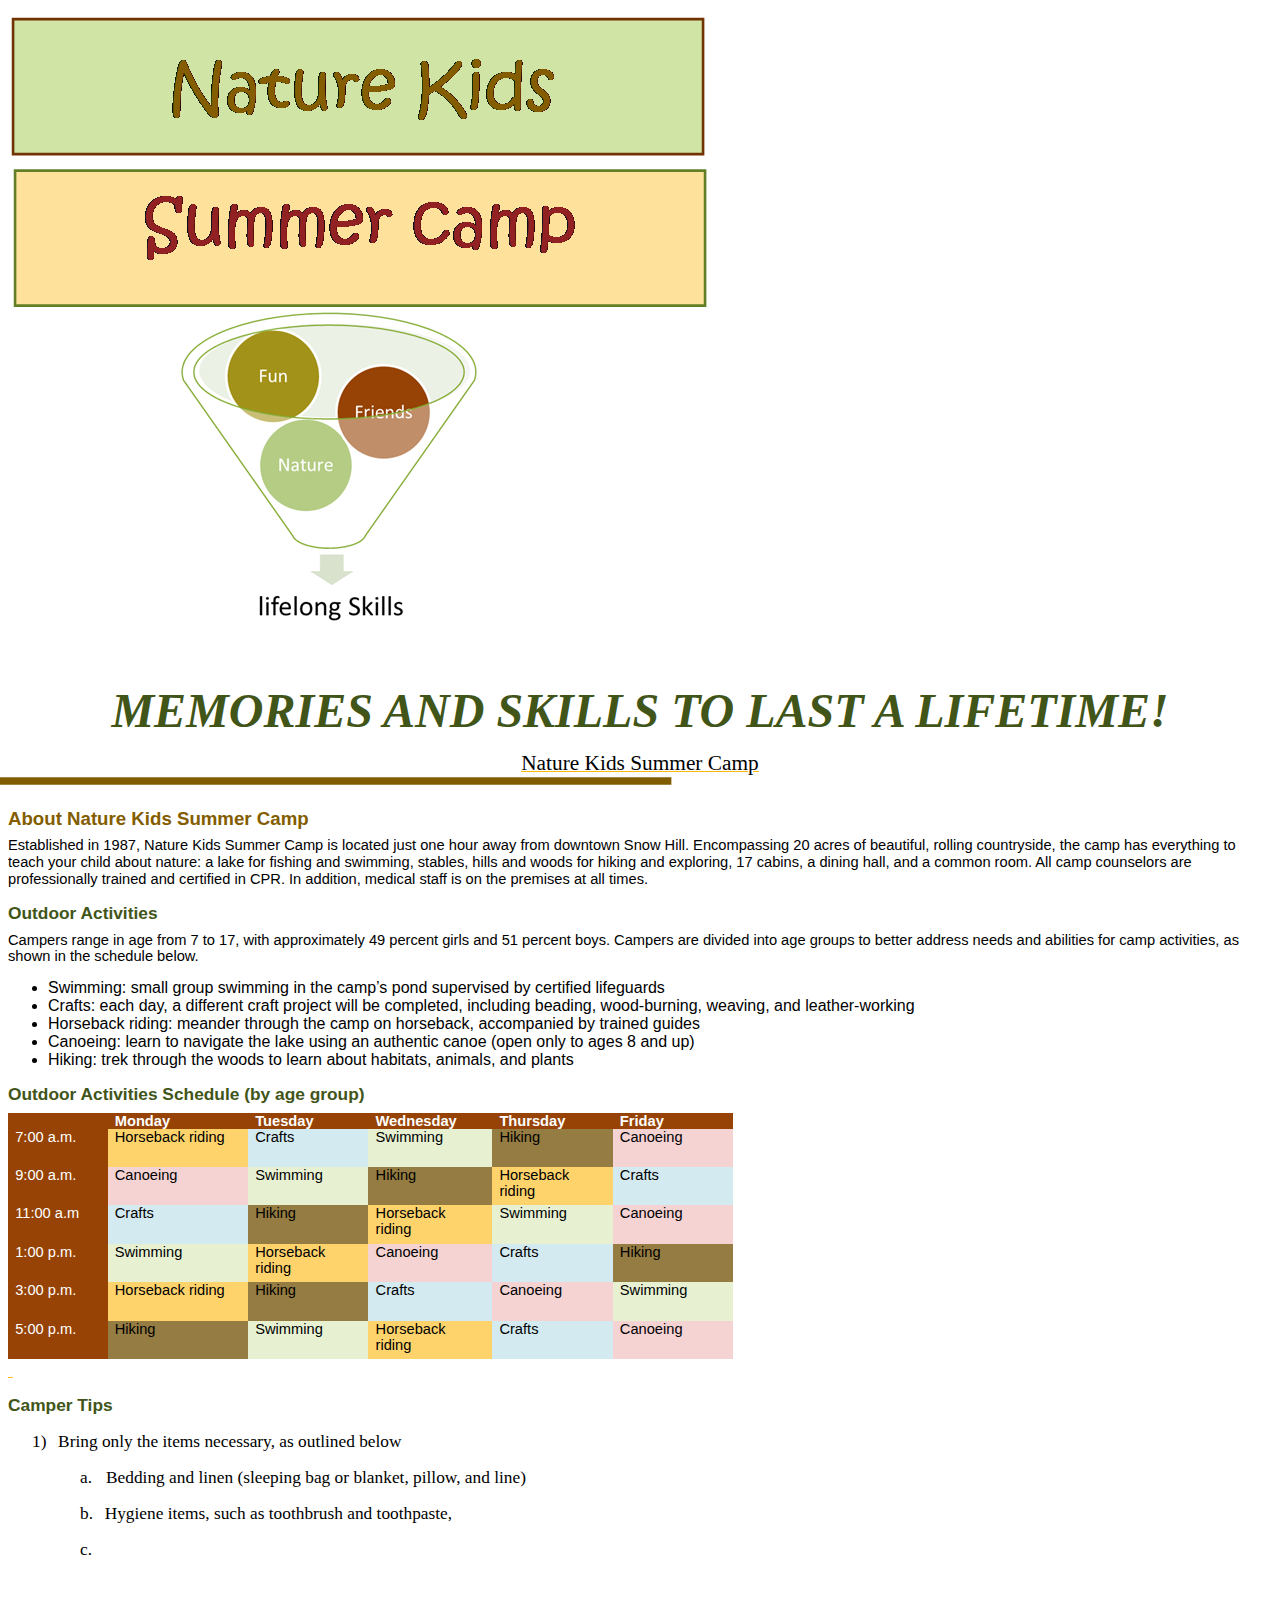
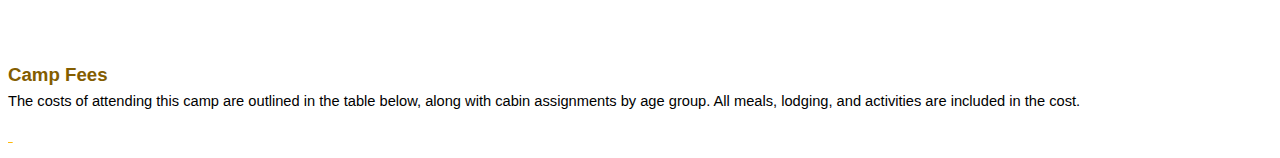
<file: resources/img/ch4 lab3.htm>
<html xmlns:v="urn:schemas-microsoft-com:vml"
xmlns:o="urn:schemas-microsoft-com:office:office"
xmlns:w="urn:schemas-microsoft-com:office:word"
xmlns:m="http://schemas.microsoft.com/office/2004/12/omml"
xmlns="http://www.w3.org/TR/REC-html40">

<head>
<meta http-equiv=Content-Type content="text/html; charset=windows-1252">
<meta name=ProgId content=Word.Document>
<meta name=Generator content="Microsoft Word 15">
<meta name=Originator content="Microsoft Word 15">
<link rel=File-List href="ch4%20lab3_files/filelist.xml">
<link rel=Edit-Time-Data href="ch4%20lab3_files/editdata.mso">
<!--[if !mso]>
<style>
v\:* {behavior:url(#default#VML);}
o\:* {behavior:url(#default#VML);}
w\:* {behavior:url(#default#VML);}
.shape {behavior:url(#default#VML);}
</style>
<![endif]--><!--[if gte mso 9]><xml>
 <o:DocumentProperties>
  <o:Author>Michael Tsou</o:Author>
  <o:Template>Normal</o:Template>
  <o:LastAuthor>Michael Tsou</o:LastAuthor>
  <o:Revision>2</o:Revision>
  <o:TotalTime>5996</o:TotalTime>
  <o:LastPrinted>2016-11-07T16:24:00Z</o:LastPrinted>
  <o:Created>2016-11-07T16:30:00Z</o:Created>
  <o:LastSaved>2016-11-07T16:30:00Z</o:LastSaved>
  <o:Pages>3</o:Pages>
  <o:Words>312</o:Words>
  <o:Characters>1780</o:Characters>
  <o:Company>CT State Deptartment of Education</o:Company>
  <o:Lines>14</o:Lines>
  <o:Paragraphs>4</o:Paragraphs>
  <o:CharactersWithSpaces>2088</o:CharactersWithSpaces>
  <o:Version>16.00</o:Version>
 </o:DocumentProperties>
 <o:OfficeDocumentSettings>
  <o:AllowPNG/>
 </o:OfficeDocumentSettings>
</xml><![endif]-->
<link rel=dataStoreItem href="ch4%20lab3_files/item0001.xml"
target="ch4%20lab3_files/props002.xml">
<link rel=themeData href="ch4%20lab3_files/themedata.thmx">
<link rel=colorSchemeMapping href="ch4%20lab3_files/colorschememapping.xml">
<!--[if gte mso 9]><xml>
 <w:WordDocument>
  <w:SpellingState>Clean</w:SpellingState>
  <w:GrammarState>Clean</w:GrammarState>
  <w:TrackMoves>false</w:TrackMoves>
  <w:TrackFormatting/>
  <w:PunctuationKerning/>
  <w:ValidateAgainstSchemas/>
  <w:SaveIfXMLInvalid>false</w:SaveIfXMLInvalid>
  <w:IgnoreMixedContent>false</w:IgnoreMixedContent>
  <w:AlwaysShowPlaceholderText>false</w:AlwaysShowPlaceholderText>
  <w:DoNotPromoteQF/>
  <w:LidThemeOther>EN-US</w:LidThemeOther>
  <w:LidThemeAsian>X-NONE</w:LidThemeAsian>
  <w:LidThemeComplexScript>X-NONE</w:LidThemeComplexScript>
  <w:Compatibility>
   <w:BreakWrappedTables/>
   <w:SnapToGridInCell/>
   <w:WrapTextWithPunct/>
   <w:UseAsianBreakRules/>
   <w:UseWord2010TableStyleRules/>
   <w:DontGrowAutofit/>
   <w:SplitPgBreakAndParaMark/>
   <w:EnableOpenTypeKerning/>
   <w:DontFlipMirrorIndents/>
   <w:OverrideTableStyleHps/>
  </w:Compatibility>
  <m:mathPr>
   <m:mathFont m:val="Cambria Math"/>
   <m:brkBin m:val="before"/>
   <m:brkBinSub m:val="&#45;-"/>
   <m:smallFrac m:val="off"/>
   <m:dispDef/>
   <m:lMargin m:val="0"/>
   <m:rMargin m:val="0"/>
   <m:defJc m:val="centerGroup"/>
   <m:wrapIndent m:val="1440"/>
   <m:intLim m:val="subSup"/>
   <m:naryLim m:val="undOvr"/>
  </m:mathPr></w:WordDocument>
</xml><![endif]--><!--[if gte mso 9]><xml>
 <w:LatentStyles DefLockedState="false" DefUnhideWhenUsed="false"
  DefSemiHidden="false" DefQFormat="false" DefPriority="99"
  LatentStyleCount="371">
  <w:LsdException Locked="false" Priority="0" QFormat="true" Name="Normal"/>
  <w:LsdException Locked="false" Priority="9" QFormat="true" Name="heading 1"/>
  <w:LsdException Locked="false" Priority="9" SemiHidden="true"
   UnhideWhenUsed="true" QFormat="true" Name="heading 2"/>
  <w:LsdException Locked="false" Priority="9" SemiHidden="true"
   UnhideWhenUsed="true" QFormat="true" Name="heading 3"/>
  <w:LsdException Locked="false" Priority="9" SemiHidden="true"
   UnhideWhenUsed="true" QFormat="true" Name="heading 4"/>
  <w:LsdException Locked="false" Priority="9" SemiHidden="true"
   UnhideWhenUsed="true" QFormat="true" Name="heading 5"/>
  <w:LsdException Locked="false" Priority="9" SemiHidden="true"
   UnhideWhenUsed="true" QFormat="true" Name="heading 6"/>
  <w:LsdException Locked="false" Priority="9" SemiHidden="true"
   UnhideWhenUsed="true" QFormat="true" Name="heading 7"/>
  <w:LsdException Locked="false" Priority="9" SemiHidden="true"
   UnhideWhenUsed="true" QFormat="true" Name="heading 8"/>
  <w:LsdException Locked="false" Priority="9" SemiHidden="true"
   UnhideWhenUsed="true" QFormat="true" Name="heading 9"/>
  <w:LsdException Locked="false" SemiHidden="true" UnhideWhenUsed="true"
   Name="index 1"/>
  <w:LsdException Locked="false" SemiHidden="true" UnhideWhenUsed="true"
   Name="index 2"/>
  <w:LsdException Locked="false" SemiHidden="true" UnhideWhenUsed="true"
   Name="index 3"/>
  <w:LsdException Locked="false" SemiHidden="true" UnhideWhenUsed="true"
   Name="index 4"/>
  <w:LsdException Locked="false" SemiHidden="true" UnhideWhenUsed="true"
   Name="index 5"/>
  <w:LsdException Locked="false" SemiHidden="true" UnhideWhenUsed="true"
   Name="index 6"/>
  <w:LsdException Locked="false" SemiHidden="true" UnhideWhenUsed="true"
   Name="index 7"/>
  <w:LsdException Locked="false" SemiHidden="true" UnhideWhenUsed="true"
   Name="index 8"/>
  <w:LsdException Locked="false" SemiHidden="true" UnhideWhenUsed="true"
   Name="index 9"/>
  <w:LsdException Locked="false" Priority="39" SemiHidden="true"
   UnhideWhenUsed="true" Name="toc 1"/>
  <w:LsdException Locked="false" Priority="39" SemiHidden="true"
   UnhideWhenUsed="true" Name="toc 2"/>
  <w:LsdException Locked="false" Priority="39" SemiHidden="true"
   UnhideWhenUsed="true" Name="toc 3"/>
  <w:LsdException Locked="false" Priority="39" SemiHidden="true"
   UnhideWhenUsed="true" Name="toc 4"/>
  <w:LsdException Locked="false" Priority="39" SemiHidden="true"
   UnhideWhenUsed="true" Name="toc 5"/>
  <w:LsdException Locked="false" Priority="39" SemiHidden="true"
   UnhideWhenUsed="true" Name="toc 6"/>
  <w:LsdException Locked="false" Priority="39" SemiHidden="true"
   UnhideWhenUsed="true" Name="toc 7"/>
  <w:LsdException Locked="false" Priority="39" SemiHidden="true"
   UnhideWhenUsed="true" Name="toc 8"/>
  <w:LsdException Locked="false" Priority="39" SemiHidden="true"
   UnhideWhenUsed="true" Name="toc 9"/>
  <w:LsdException Locked="false" SemiHidden="true" UnhideWhenUsed="true"
   Name="Normal Indent"/>
  <w:LsdException Locked="false" SemiHidden="true" UnhideWhenUsed="true"
   Name="footnote text"/>
  <w:LsdException Locked="false" SemiHidden="true" UnhideWhenUsed="true"
   Name="annotation text"/>
  <w:LsdException Locked="false" SemiHidden="true" UnhideWhenUsed="true"
   Name="header"/>
  <w:LsdException Locked="false" SemiHidden="true" UnhideWhenUsed="true"
   Name="footer"/>
  <w:LsdException Locked="false" SemiHidden="true" UnhideWhenUsed="true"
   Name="index heading"/>
  <w:LsdException Locked="false" Priority="35" SemiHidden="true"
   UnhideWhenUsed="true" QFormat="true" Name="caption"/>
  <w:LsdException Locked="false" SemiHidden="true" UnhideWhenUsed="true"
   Name="table of figures"/>
  <w:LsdException Locked="false" SemiHidden="true" UnhideWhenUsed="true"
   Name="envelope address"/>
  <w:LsdException Locked="false" SemiHidden="true" UnhideWhenUsed="true"
   Name="envelope return"/>
  <w:LsdException Locked="false" SemiHidden="true" UnhideWhenUsed="true"
   Name="footnote reference"/>
  <w:LsdException Locked="false" SemiHidden="true" UnhideWhenUsed="true"
   Name="annotation reference"/>
  <w:LsdException Locked="false" SemiHidden="true" UnhideWhenUsed="true"
   Name="line number"/>
  <w:LsdException Locked="false" SemiHidden="true" UnhideWhenUsed="true"
   Name="page number"/>
  <w:LsdException Locked="false" SemiHidden="true" UnhideWhenUsed="true"
   Name="endnote reference"/>
  <w:LsdException Locked="false" SemiHidden="true" UnhideWhenUsed="true"
   Name="endnote text"/>
  <w:LsdException Locked="false" SemiHidden="true" UnhideWhenUsed="true"
   Name="table of authorities"/>
  <w:LsdException Locked="false" SemiHidden="true" UnhideWhenUsed="true"
   Name="macro"/>
  <w:LsdException Locked="false" SemiHidden="true" UnhideWhenUsed="true"
   Name="toa heading"/>
  <w:LsdException Locked="false" SemiHidden="true" UnhideWhenUsed="true"
   Name="List"/>
  <w:LsdException Locked="false" SemiHidden="true" UnhideWhenUsed="true"
   Name="List Bullet"/>
  <w:LsdException Locked="false" SemiHidden="true" UnhideWhenUsed="true"
   Name="List Number"/>
  <w:LsdException Locked="false" SemiHidden="true" UnhideWhenUsed="true"
   Name="List 2"/>
  <w:LsdException Locked="false" SemiHidden="true" UnhideWhenUsed="true"
   Name="List 3"/>
  <w:LsdException Locked="false" SemiHidden="true" UnhideWhenUsed="true"
   Name="List 4"/>
  <w:LsdException Locked="false" SemiHidden="true" UnhideWhenUsed="true"
   Name="List 5"/>
  <w:LsdException Locked="false" SemiHidden="true" UnhideWhenUsed="true"
   Name="List Bullet 2"/>
  <w:LsdException Locked="false" SemiHidden="true" UnhideWhenUsed="true"
   Name="List Bullet 3"/>
  <w:LsdException Locked="false" SemiHidden="true" UnhideWhenUsed="true"
   Name="List Bullet 4"/>
  <w:LsdException Locked="false" SemiHidden="true" UnhideWhenUsed="true"
   Name="List Bullet 5"/>
  <w:LsdException Locked="false" SemiHidden="true" UnhideWhenUsed="true"
   Name="List Number 2"/>
  <w:LsdException Locked="false" SemiHidden="true" UnhideWhenUsed="true"
   Name="List Number 3"/>
  <w:LsdException Locked="false" SemiHidden="true" UnhideWhenUsed="true"
   Name="List Number 4"/>
  <w:LsdException Locked="false" SemiHidden="true" UnhideWhenUsed="true"
   Name="List Number 5"/>
  <w:LsdException Locked="false" Priority="10" QFormat="true" Name="Title"/>
  <w:LsdException Locked="false" SemiHidden="true" UnhideWhenUsed="true"
   Name="Closing"/>
  <w:LsdException Locked="false" SemiHidden="true" UnhideWhenUsed="true"
   Name="Signature"/>
  <w:LsdException Locked="false" Priority="1" SemiHidden="true"
   UnhideWhenUsed="true" Name="Default Paragraph Font"/>
  <w:LsdException Locked="false" SemiHidden="true" UnhideWhenUsed="true"
   Name="Body Text"/>
  <w:LsdException Locked="false" SemiHidden="true" UnhideWhenUsed="true"
   Name="Body Text Indent"/>
  <w:LsdException Locked="false" SemiHidden="true" UnhideWhenUsed="true"
   Name="List Continue"/>
  <w:LsdException Locked="false" SemiHidden="true" UnhideWhenUsed="true"
   Name="List Continue 2"/>
  <w:LsdException Locked="false" SemiHidden="true" UnhideWhenUsed="true"
   Name="List Continue 3"/>
  <w:LsdException Locked="false" SemiHidden="true" UnhideWhenUsed="true"
   Name="List Continue 4"/>
  <w:LsdException Locked="false" SemiHidden="true" UnhideWhenUsed="true"
   Name="List Continue 5"/>
  <w:LsdException Locked="false" SemiHidden="true" UnhideWhenUsed="true"
   Name="Message Header"/>
  <w:LsdException Locked="false" Priority="11" QFormat="true" Name="Subtitle"/>
  <w:LsdException Locked="false" SemiHidden="true" UnhideWhenUsed="true"
   Name="Salutation"/>
  <w:LsdException Locked="false" SemiHidden="true" UnhideWhenUsed="true"
   Name="Date"/>
  <w:LsdException Locked="false" SemiHidden="true" UnhideWhenUsed="true"
   Name="Body Text First Indent"/>
  <w:LsdException Locked="false" SemiHidden="true" UnhideWhenUsed="true"
   Name="Body Text First Indent 2"/>
  <w:LsdException Locked="false" SemiHidden="true" UnhideWhenUsed="true"
   Name="Note Heading"/>
  <w:LsdException Locked="false" SemiHidden="true" UnhideWhenUsed="true"
   Name="Body Text 2"/>
  <w:LsdException Locked="false" SemiHidden="true" UnhideWhenUsed="true"
   Name="Body Text 3"/>
  <w:LsdException Locked="false" SemiHidden="true" UnhideWhenUsed="true"
   Name="Body Text Indent 2"/>
  <w:LsdException Locked="false" SemiHidden="true" UnhideWhenUsed="true"
   Name="Body Text Indent 3"/>
  <w:LsdException Locked="false" SemiHidden="true" UnhideWhenUsed="true"
   Name="Block Text"/>
  <w:LsdException Locked="false" SemiHidden="true" UnhideWhenUsed="true"
   Name="Hyperlink"/>
  <w:LsdException Locked="false" SemiHidden="true" UnhideWhenUsed="true"
   Name="FollowedHyperlink"/>
  <w:LsdException Locked="false" Priority="22" QFormat="true" Name="Strong"/>
  <w:LsdException Locked="false" Priority="20" QFormat="true" Name="Emphasis"/>
  <w:LsdException Locked="false" SemiHidden="true" UnhideWhenUsed="true"
   Name="Document Map"/>
  <w:LsdException Locked="false" SemiHidden="true" UnhideWhenUsed="true"
   Name="Plain Text"/>
  <w:LsdException Locked="false" SemiHidden="true" UnhideWhenUsed="true"
   Name="E-mail Signature"/>
  <w:LsdException Locked="false" SemiHidden="true" UnhideWhenUsed="true"
   Name="HTML Top of Form"/>
  <w:LsdException Locked="false" SemiHidden="true" UnhideWhenUsed="true"
   Name="HTML Bottom of Form"/>
  <w:LsdException Locked="false" SemiHidden="true" UnhideWhenUsed="true"
   Name="Normal (Web)"/>
  <w:LsdException Locked="false" SemiHidden="true" UnhideWhenUsed="true"
   Name="HTML Acronym"/>
  <w:LsdException Locked="false" SemiHidden="true" UnhideWhenUsed="true"
   Name="HTML Address"/>
  <w:LsdException Locked="false" SemiHidden="true" UnhideWhenUsed="true"
   Name="HTML Cite"/>
  <w:LsdException Locked="false" SemiHidden="true" UnhideWhenUsed="true"
   Name="HTML Code"/>
  <w:LsdException Locked="false" SemiHidden="true" UnhideWhenUsed="true"
   Name="HTML Definition"/>
  <w:LsdException Locked="false" SemiHidden="true" UnhideWhenUsed="true"
   Name="HTML Keyboard"/>
  <w:LsdException Locked="false" SemiHidden="true" UnhideWhenUsed="true"
   Name="HTML Preformatted"/>
  <w:LsdException Locked="false" SemiHidden="true" UnhideWhenUsed="true"
   Name="HTML Sample"/>
  <w:LsdException Locked="false" SemiHidden="true" UnhideWhenUsed="true"
   Name="HTML Typewriter"/>
  <w:LsdException Locked="false" SemiHidden="true" UnhideWhenUsed="true"
   Name="HTML Variable"/>
  <w:LsdException Locked="false" SemiHidden="true" UnhideWhenUsed="true"
   Name="Normal Table"/>
  <w:LsdException Locked="false" SemiHidden="true" UnhideWhenUsed="true"
   Name="annotation subject"/>
  <w:LsdException Locked="false" SemiHidden="true" UnhideWhenUsed="true"
   Name="No List"/>
  <w:LsdException Locked="false" SemiHidden="true" UnhideWhenUsed="true"
   Name="Outline List 1"/>
  <w:LsdException Locked="false" SemiHidden="true" UnhideWhenUsed="true"
   Name="Outline List 2"/>
  <w:LsdException Locked="false" SemiHidden="true" UnhideWhenUsed="true"
   Name="Outline List 3"/>
  <w:LsdException Locked="false" SemiHidden="true" UnhideWhenUsed="true"
   Name="Table Simple 1"/>
  <w:LsdException Locked="false" SemiHidden="true" UnhideWhenUsed="true"
   Name="Table Simple 2"/>
  <w:LsdException Locked="false" SemiHidden="true" UnhideWhenUsed="true"
   Name="Table Simple 3"/>
  <w:LsdException Locked="false" SemiHidden="true" UnhideWhenUsed="true"
   Name="Table Classic 1"/>
  <w:LsdException Locked="false" SemiHidden="true" UnhideWhenUsed="true"
   Name="Table Classic 2"/>
  <w:LsdException Locked="false" SemiHidden="true" UnhideWhenUsed="true"
   Name="Table Classic 3"/>
  <w:LsdException Locked="false" SemiHidden="true" UnhideWhenUsed="true"
   Name="Table Classic 4"/>
  <w:LsdException Locked="false" SemiHidden="true" UnhideWhenUsed="true"
   Name="Table Colorful 1"/>
  <w:LsdException Locked="false" SemiHidden="true" UnhideWhenUsed="true"
   Name="Table Colorful 2"/>
  <w:LsdException Locked="false" SemiHidden="true" UnhideWhenUsed="true"
   Name="Table Colorful 3"/>
  <w:LsdException Locked="false" SemiHidden="true" UnhideWhenUsed="true"
   Name="Table Columns 1"/>
  <w:LsdException Locked="false" SemiHidden="true" UnhideWhenUsed="true"
   Name="Table Columns 2"/>
  <w:LsdException Locked="false" SemiHidden="true" UnhideWhenUsed="true"
   Name="Table Columns 3"/>
  <w:LsdException Locked="false" SemiHidden="true" UnhideWhenUsed="true"
   Name="Table Columns 4"/>
  <w:LsdException Locked="false" SemiHidden="true" UnhideWhenUsed="true"
   Name="Table Columns 5"/>
  <w:LsdException Locked="false" SemiHidden="true" UnhideWhenUsed="true"
   Name="Table Grid 1"/>
  <w:LsdException Locked="false" SemiHidden="true" UnhideWhenUsed="true"
   Name="Table Grid 2"/>
  <w:LsdException Locked="false" SemiHidden="true" UnhideWhenUsed="true"
   Name="Table Grid 3"/>
  <w:LsdException Locked="false" SemiHidden="true" UnhideWhenUsed="true"
   Name="Table Grid 4"/>
  <w:LsdException Locked="false" SemiHidden="true" UnhideWhenUsed="true"
   Name="Table Grid 5"/>
  <w:LsdException Locked="false" SemiHidden="true" UnhideWhenUsed="true"
   Name="Table Grid 6"/>
  <w:LsdException Locked="false" SemiHidden="true" UnhideWhenUsed="true"
   Name="Table Grid 7"/>
  <w:LsdException Locked="false" SemiHidden="true" UnhideWhenUsed="true"
   Name="Table Grid 8"/>
  <w:LsdException Locked="false" SemiHidden="true" UnhideWhenUsed="true"
   Name="Table List 1"/>
  <w:LsdException Locked="false" SemiHidden="true" UnhideWhenUsed="true"
   Name="Table List 2"/>
  <w:LsdException Locked="false" SemiHidden="true" UnhideWhenUsed="true"
   Name="Table List 3"/>
  <w:LsdException Locked="false" SemiHidden="true" UnhideWhenUsed="true"
   Name="Table List 4"/>
  <w:LsdException Locked="false" SemiHidden="true" UnhideWhenUsed="true"
   Name="Table List 5"/>
  <w:LsdException Locked="false" SemiHidden="true" UnhideWhenUsed="true"
   Name="Table List 6"/>
  <w:LsdException Locked="false" SemiHidden="true" UnhideWhenUsed="true"
   Name="Table List 7"/>
  <w:LsdException Locked="false" SemiHidden="true" UnhideWhenUsed="true"
   Name="Table List 8"/>
  <w:LsdException Locked="false" SemiHidden="true" UnhideWhenUsed="true"
   Name="Table 3D effects 1"/>
  <w:LsdException Locked="false" SemiHidden="true" UnhideWhenUsed="true"
   Name="Table 3D effects 2"/>
  <w:LsdException Locked="false" SemiHidden="true" UnhideWhenUsed="true"
   Name="Table 3D effects 3"/>
  <w:LsdException Locked="false" SemiHidden="true" UnhideWhenUsed="true"
   Name="Table Contemporary"/>
  <w:LsdException Locked="false" SemiHidden="true" UnhideWhenUsed="true"
   Name="Table Elegant"/>
  <w:LsdException Locked="false" SemiHidden="true" UnhideWhenUsed="true"
   Name="Table Professional"/>
  <w:LsdException Locked="false" SemiHidden="true" UnhideWhenUsed="true"
   Name="Table Subtle 1"/>
  <w:LsdException Locked="false" SemiHidden="true" UnhideWhenUsed="true"
   Name="Table Subtle 2"/>
  <w:LsdException Locked="false" SemiHidden="true" UnhideWhenUsed="true"
   Name="Table Web 1"/>
  <w:LsdException Locked="false" SemiHidden="true" UnhideWhenUsed="true"
   Name="Table Web 2"/>
  <w:LsdException Locked="false" SemiHidden="true" UnhideWhenUsed="true"
   Name="Table Web 3"/>
  <w:LsdException Locked="false" SemiHidden="true" UnhideWhenUsed="true"
   Name="Balloon Text"/>
  <w:LsdException Locked="false" Priority="59" Name="Table Grid"/>
  <w:LsdException Locked="false" SemiHidden="true" UnhideWhenUsed="true"
   Name="Table Theme"/>
  <w:LsdException Locked="false" SemiHidden="true" Name="Placeholder Text"/>
  <w:LsdException Locked="false" Priority="1" QFormat="true" Name="No Spacing"/>
  <w:LsdException Locked="false" Priority="60" Name="Light Shading"/>
  <w:LsdException Locked="false" Priority="61" Name="Light List"/>
  <w:LsdException Locked="false" Priority="62" Name="Light Grid"/>
  <w:LsdException Locked="false" Priority="63" Name="Medium Shading 1"/>
  <w:LsdException Locked="false" Priority="64" Name="Medium Shading 2"/>
  <w:LsdException Locked="false" Priority="65" Name="Medium List 1"/>
  <w:LsdException Locked="false" Priority="66" Name="Medium List 2"/>
  <w:LsdException Locked="false" Priority="67" Name="Medium Grid 1"/>
  <w:LsdException Locked="false" Priority="68" Name="Medium Grid 2"/>
  <w:LsdException Locked="false" Priority="69" Name="Medium Grid 3"/>
  <w:LsdException Locked="false" Priority="70" Name="Dark List"/>
  <w:LsdException Locked="false" Priority="71" Name="Colorful Shading"/>
  <w:LsdException Locked="false" Priority="72" Name="Colorful List"/>
  <w:LsdException Locked="false" Priority="73" Name="Colorful Grid"/>
  <w:LsdException Locked="false" Priority="60" Name="Light Shading Accent 1"/>
  <w:LsdException Locked="false" Priority="61" Name="Light List Accent 1"/>
  <w:LsdException Locked="false" Priority="62" Name="Light Grid Accent 1"/>
  <w:LsdException Locked="false" Priority="63" Name="Medium Shading 1 Accent 1"/>
  <w:LsdException Locked="false" Priority="64" Name="Medium Shading 2 Accent 1"/>
  <w:LsdException Locked="false" Priority="65" Name="Medium List 1 Accent 1"/>
  <w:LsdException Locked="false" SemiHidden="true" Name="Revision"/>
  <w:LsdException Locked="false" Priority="34" QFormat="true"
   Name="List Paragraph"/>
  <w:LsdException Locked="false" Priority="29" QFormat="true" Name="Quote"/>
  <w:LsdException Locked="false" Priority="30" QFormat="true"
   Name="Intense Quote"/>
  <w:LsdException Locked="false" Priority="66" Name="Medium List 2 Accent 1"/>
  <w:LsdException Locked="false" Priority="67" Name="Medium Grid 1 Accent 1"/>
  <w:LsdException Locked="false" Priority="68" Name="Medium Grid 2 Accent 1"/>
  <w:LsdException Locked="false" Priority="69" Name="Medium Grid 3 Accent 1"/>
  <w:LsdException Locked="false" Priority="70" Name="Dark List Accent 1"/>
  <w:LsdException Locked="false" Priority="71" Name="Colorful Shading Accent 1"/>
  <w:LsdException Locked="false" Priority="72" Name="Colorful List Accent 1"/>
  <w:LsdException Locked="false" Priority="73" Name="Colorful Grid Accent 1"/>
  <w:LsdException Locked="false" Priority="60" Name="Light Shading Accent 2"/>
  <w:LsdException Locked="false" Priority="61" Name="Light List Accent 2"/>
  <w:LsdException Locked="false" Priority="62" Name="Light Grid Accent 2"/>
  <w:LsdException Locked="false" Priority="63" Name="Medium Shading 1 Accent 2"/>
  <w:LsdException Locked="false" Priority="64" Name="Medium Shading 2 Accent 2"/>
  <w:LsdException Locked="false" Priority="65" Name="Medium List 1 Accent 2"/>
  <w:LsdException Locked="false" Priority="66" Name="Medium List 2 Accent 2"/>
  <w:LsdException Locked="false" Priority="67" Name="Medium Grid 1 Accent 2"/>
  <w:LsdException Locked="false" Priority="68" Name="Medium Grid 2 Accent 2"/>
  <w:LsdException Locked="false" Priority="69" Name="Medium Grid 3 Accent 2"/>
  <w:LsdException Locked="false" Priority="70" Name="Dark List Accent 2"/>
  <w:LsdException Locked="false" Priority="71" Name="Colorful Shading Accent 2"/>
  <w:LsdException Locked="false" Priority="72" Name="Colorful List Accent 2"/>
  <w:LsdException Locked="false" Priority="73" Name="Colorful Grid Accent 2"/>
  <w:LsdException Locked="false" Priority="60" Name="Light Shading Accent 3"/>
  <w:LsdException Locked="false" Priority="61" Name="Light List Accent 3"/>
  <w:LsdException Locked="false" Priority="62" Name="Light Grid Accent 3"/>
  <w:LsdException Locked="false" Priority="63" Name="Medium Shading 1 Accent 3"/>
  <w:LsdException Locked="false" Priority="64" Name="Medium Shading 2 Accent 3"/>
  <w:LsdException Locked="false" Priority="65" Name="Medium List 1 Accent 3"/>
  <w:LsdException Locked="false" Priority="66" Name="Medium List 2 Accent 3"/>
  <w:LsdException Locked="false" Priority="67" Name="Medium Grid 1 Accent 3"/>
  <w:LsdException Locked="false" Priority="68" Name="Medium Grid 2 Accent 3"/>
  <w:LsdException Locked="false" Priority="69" Name="Medium Grid 3 Accent 3"/>
  <w:LsdException Locked="false" Priority="70" Name="Dark List Accent 3"/>
  <w:LsdException Locked="false" Priority="71" Name="Colorful Shading Accent 3"/>
  <w:LsdException Locked="false" Priority="72" Name="Colorful List Accent 3"/>
  <w:LsdException Locked="false" Priority="73" Name="Colorful Grid Accent 3"/>
  <w:LsdException Locked="false" Priority="60" Name="Light Shading Accent 4"/>
  <w:LsdException Locked="false" Priority="61" Name="Light List Accent 4"/>
  <w:LsdException Locked="false" Priority="62" Name="Light Grid Accent 4"/>
  <w:LsdException Locked="false" Priority="63" Name="Medium Shading 1 Accent 4"/>
  <w:LsdException Locked="false" Priority="64" Name="Medium Shading 2 Accent 4"/>
  <w:LsdException Locked="false" Priority="65" Name="Medium List 1 Accent 4"/>
  <w:LsdException Locked="false" Priority="66" Name="Medium List 2 Accent 4"/>
  <w:LsdException Locked="false" Priority="67" Name="Medium Grid 1 Accent 4"/>
  <w:LsdException Locked="false" Priority="68" Name="Medium Grid 2 Accent 4"/>
  <w:LsdException Locked="false" Priority="69" Name="Medium Grid 3 Accent 4"/>
  <w:LsdException Locked="false" Priority="70" Name="Dark List Accent 4"/>
  <w:LsdException Locked="false" Priority="71" Name="Colorful Shading Accent 4"/>
  <w:LsdException Locked="false" Priority="72" Name="Colorful List Accent 4"/>
  <w:LsdException Locked="false" Priority="73" Name="Colorful Grid Accent 4"/>
  <w:LsdException Locked="false" Priority="60" Name="Light Shading Accent 5"/>
  <w:LsdException Locked="false" Priority="61" Name="Light List Accent 5"/>
  <w:LsdException Locked="false" Priority="62" Name="Light Grid Accent 5"/>
  <w:LsdException Locked="false" Priority="63" Name="Medium Shading 1 Accent 5"/>
  <w:LsdException Locked="false" Priority="64" Name="Medium Shading 2 Accent 5"/>
  <w:LsdException Locked="false" Priority="65" Name="Medium List 1 Accent 5"/>
  <w:LsdException Locked="false" Priority="66" Name="Medium List 2 Accent 5"/>
  <w:LsdException Locked="false" Priority="67" Name="Medium Grid 1 Accent 5"/>
  <w:LsdException Locked="false" Priority="68" Name="Medium Grid 2 Accent 5"/>
  <w:LsdException Locked="false" Priority="69" Name="Medium Grid 3 Accent 5"/>
  <w:LsdException Locked="false" Priority="70" Name="Dark List Accent 5"/>
  <w:LsdException Locked="false" Priority="71" Name="Colorful Shading Accent 5"/>
  <w:LsdException Locked="false" Priority="72" Name="Colorful List Accent 5"/>
  <w:LsdException Locked="false" Priority="73" Name="Colorful Grid Accent 5"/>
  <w:LsdException Locked="false" Priority="60" Name="Light Shading Accent 6"/>
  <w:LsdException Locked="false" Priority="61" Name="Light List Accent 6"/>
  <w:LsdException Locked="false" Priority="62" Name="Light Grid Accent 6"/>
  <w:LsdException Locked="false" Priority="63" Name="Medium Shading 1 Accent 6"/>
  <w:LsdException Locked="false" Priority="64" Name="Medium Shading 2 Accent 6"/>
  <w:LsdException Locked="false" Priority="65" Name="Medium List 1 Accent 6"/>
  <w:LsdException Locked="false" Priority="66" Name="Medium List 2 Accent 6"/>
  <w:LsdException Locked="false" Priority="67" Name="Medium Grid 1 Accent 6"/>
  <w:LsdException Locked="false" Priority="68" Name="Medium Grid 2 Accent 6"/>
  <w:LsdException Locked="false" Priority="69" Name="Medium Grid 3 Accent 6"/>
  <w:LsdException Locked="false" Priority="70" Name="Dark List Accent 6"/>
  <w:LsdException Locked="false" Priority="71" Name="Colorful Shading Accent 6"/>
  <w:LsdException Locked="false" Priority="72" Name="Colorful List Accent 6"/>
  <w:LsdException Locked="false" Priority="73" Name="Colorful Grid Accent 6"/>
  <w:LsdException Locked="false" Priority="19" QFormat="true"
   Name="Subtle Emphasis"/>
  <w:LsdException Locked="false" Priority="21" QFormat="true"
   Name="Intense Emphasis"/>
  <w:LsdException Locked="false" Priority="31" QFormat="true"
   Name="Subtle Reference"/>
  <w:LsdException Locked="false" Priority="32" QFormat="true"
   Name="Intense Reference"/>
  <w:LsdException Locked="false" Priority="33" QFormat="true" Name="Book Title"/>
  <w:LsdException Locked="false" Priority="37" SemiHidden="true"
   UnhideWhenUsed="true" Name="Bibliography"/>
  <w:LsdException Locked="false" Priority="39" SemiHidden="true"
   UnhideWhenUsed="true" QFormat="true" Name="TOC Heading"/>
  <w:LsdException Locked="false" Priority="41" Name="Plain Table 1"/>
  <w:LsdException Locked="false" Priority="42" Name="Plain Table 2"/>
  <w:LsdException Locked="false" Priority="43" Name="Plain Table 3"/>
  <w:LsdException Locked="false" Priority="44" Name="Plain Table 4"/>
  <w:LsdException Locked="false" Priority="45" Name="Plain Table 5"/>
  <w:LsdException Locked="false" Priority="40" Name="Grid Table Light"/>
  <w:LsdException Locked="false" Priority="46" Name="Grid Table 1 Light"/>
  <w:LsdException Locked="false" Priority="47" Name="Grid Table 2"/>
  <w:LsdException Locked="false" Priority="48" Name="Grid Table 3"/>
  <w:LsdException Locked="false" Priority="49" Name="Grid Table 4"/>
  <w:LsdException Locked="false" Priority="50" Name="Grid Table 5 Dark"/>
  <w:LsdException Locked="false" Priority="51" Name="Grid Table 6 Colorful"/>
  <w:LsdException Locked="false" Priority="52" Name="Grid Table 7 Colorful"/>
  <w:LsdException Locked="false" Priority="46"
   Name="Grid Table 1 Light Accent 1"/>
  <w:LsdException Locked="false" Priority="47" Name="Grid Table 2 Accent 1"/>
  <w:LsdException Locked="false" Priority="48" Name="Grid Table 3 Accent 1"/>
  <w:LsdException Locked="false" Priority="49" Name="Grid Table 4 Accent 1"/>
  <w:LsdException Locked="false" Priority="50" Name="Grid Table 5 Dark Accent 1"/>
  <w:LsdException Locked="false" Priority="51"
   Name="Grid Table 6 Colorful Accent 1"/>
  <w:LsdException Locked="false" Priority="52"
   Name="Grid Table 7 Colorful Accent 1"/>
  <w:LsdException Locked="false" Priority="46"
   Name="Grid Table 1 Light Accent 2"/>
  <w:LsdException Locked="false" Priority="47" Name="Grid Table 2 Accent 2"/>
  <w:LsdException Locked="false" Priority="48" Name="Grid Table 3 Accent 2"/>
  <w:LsdException Locked="false" Priority="49" Name="Grid Table 4 Accent 2"/>
  <w:LsdException Locked="false" Priority="50" Name="Grid Table 5 Dark Accent 2"/>
  <w:LsdException Locked="false" Priority="51"
   Name="Grid Table 6 Colorful Accent 2"/>
  <w:LsdException Locked="false" Priority="52"
   Name="Grid Table 7 Colorful Accent 2"/>
  <w:LsdException Locked="false" Priority="46"
   Name="Grid Table 1 Light Accent 3"/>
  <w:LsdException Locked="false" Priority="47" Name="Grid Table 2 Accent 3"/>
  <w:LsdException Locked="false" Priority="48" Name="Grid Table 3 Accent 3"/>
  <w:LsdException Locked="false" Priority="49" Name="Grid Table 4 Accent 3"/>
  <w:LsdException Locked="false" Priority="50" Name="Grid Table 5 Dark Accent 3"/>
  <w:LsdException Locked="false" Priority="51"
   Name="Grid Table 6 Colorful Accent 3"/>
  <w:LsdException Locked="false" Priority="52"
   Name="Grid Table 7 Colorful Accent 3"/>
  <w:LsdException Locked="false" Priority="46"
   Name="Grid Table 1 Light Accent 4"/>
  <w:LsdException Locked="false" Priority="47" Name="Grid Table 2 Accent 4"/>
  <w:LsdException Locked="false" Priority="48" Name="Grid Table 3 Accent 4"/>
  <w:LsdException Locked="false" Priority="49" Name="Grid Table 4 Accent 4"/>
  <w:LsdException Locked="false" Priority="50" Name="Grid Table 5 Dark Accent 4"/>
  <w:LsdException Locked="false" Priority="51"
   Name="Grid Table 6 Colorful Accent 4"/>
  <w:LsdException Locked="false" Priority="52"
   Name="Grid Table 7 Colorful Accent 4"/>
  <w:LsdException Locked="false" Priority="46"
   Name="Grid Table 1 Light Accent 5"/>
  <w:LsdException Locked="false" Priority="47" Name="Grid Table 2 Accent 5"/>
  <w:LsdException Locked="false" Priority="48" Name="Grid Table 3 Accent 5"/>
  <w:LsdException Locked="false" Priority="49" Name="Grid Table 4 Accent 5"/>
  <w:LsdException Locked="false" Priority="50" Name="Grid Table 5 Dark Accent 5"/>
  <w:LsdException Locked="false" Priority="51"
   Name="Grid Table 6 Colorful Accent 5"/>
  <w:LsdException Locked="false" Priority="52"
   Name="Grid Table 7 Colorful Accent 5"/>
  <w:LsdException Locked="false" Priority="46"
   Name="Grid Table 1 Light Accent 6"/>
  <w:LsdException Locked="false" Priority="47" Name="Grid Table 2 Accent 6"/>
  <w:LsdException Locked="false" Priority="48" Name="Grid Table 3 Accent 6"/>
  <w:LsdException Locked="false" Priority="49" Name="Grid Table 4 Accent 6"/>
  <w:LsdException Locked="false" Priority="50" Name="Grid Table 5 Dark Accent 6"/>
  <w:LsdException Locked="false" Priority="51"
   Name="Grid Table 6 Colorful Accent 6"/>
  <w:LsdException Locked="false" Priority="52"
   Name="Grid Table 7 Colorful Accent 6"/>
  <w:LsdException Locked="false" Priority="46" Name="List Table 1 Light"/>
  <w:LsdException Locked="false" Priority="47" Name="List Table 2"/>
  <w:LsdException Locked="false" Priority="48" Name="List Table 3"/>
  <w:LsdException Locked="false" Priority="49" Name="List Table 4"/>
  <w:LsdException Locked="false" Priority="50" Name="List Table 5 Dark"/>
  <w:LsdException Locked="false" Priority="51" Name="List Table 6 Colorful"/>
  <w:LsdException Locked="false" Priority="52" Name="List Table 7 Colorful"/>
  <w:LsdException Locked="false" Priority="46"
   Name="List Table 1 Light Accent 1"/>
  <w:LsdException Locked="false" Priority="47" Name="List Table 2 Accent 1"/>
  <w:LsdException Locked="false" Priority="48" Name="List Table 3 Accent 1"/>
  <w:LsdException Locked="false" Priority="49" Name="List Table 4 Accent 1"/>
  <w:LsdException Locked="false" Priority="50" Name="List Table 5 Dark Accent 1"/>
  <w:LsdException Locked="false" Priority="51"
   Name="List Table 6 Colorful Accent 1"/>
  <w:LsdException Locked="false" Priority="52"
   Name="List Table 7 Colorful Accent 1"/>
  <w:LsdException Locked="false" Priority="46"
   Name="List Table 1 Light Accent 2"/>
  <w:LsdException Locked="false" Priority="47" Name="List Table 2 Accent 2"/>
  <w:LsdException Locked="false" Priority="48" Name="List Table 3 Accent 2"/>
  <w:LsdException Locked="false" Priority="49" Name="List Table 4 Accent 2"/>
  <w:LsdException Locked="false" Priority="50" Name="List Table 5 Dark Accent 2"/>
  <w:LsdException Locked="false" Priority="51"
   Name="List Table 6 Colorful Accent 2"/>
  <w:LsdException Locked="false" Priority="52"
   Name="List Table 7 Colorful Accent 2"/>
  <w:LsdException Locked="false" Priority="46"
   Name="List Table 1 Light Accent 3"/>
  <w:LsdException Locked="false" Priority="47" Name="List Table 2 Accent 3"/>
  <w:LsdException Locked="false" Priority="48" Name="List Table 3 Accent 3"/>
  <w:LsdException Locked="false" Priority="49" Name="List Table 4 Accent 3"/>
  <w:LsdException Locked="false" Priority="50" Name="List Table 5 Dark Accent 3"/>
  <w:LsdException Locked="false" Priority="51"
   Name="List Table 6 Colorful Accent 3"/>
  <w:LsdException Locked="false" Priority="52"
   Name="List Table 7 Colorful Accent 3"/>
  <w:LsdException Locked="false" Priority="46"
   Name="List Table 1 Light Accent 4"/>
  <w:LsdException Locked="false" Priority="47" Name="List Table 2 Accent 4"/>
  <w:LsdException Locked="false" Priority="48" Name="List Table 3 Accent 4"/>
  <w:LsdException Locked="false" Priority="49" Name="List Table 4 Accent 4"/>
  <w:LsdException Locked="false" Priority="50" Name="List Table 5 Dark Accent 4"/>
  <w:LsdException Locked="false" Priority="51"
   Name="List Table 6 Colorful Accent 4"/>
  <w:LsdException Locked="false" Priority="52"
   Name="List Table 7 Colorful Accent 4"/>
  <w:LsdException Locked="false" Priority="46"
   Name="List Table 1 Light Accent 5"/>
  <w:LsdException Locked="false" Priority="47" Name="List Table 2 Accent 5"/>
  <w:LsdException Locked="false" Priority="48" Name="List Table 3 Accent 5"/>
  <w:LsdException Locked="false" Priority="49" Name="List Table 4 Accent 5"/>
  <w:LsdException Locked="false" Priority="50" Name="List Table 5 Dark Accent 5"/>
  <w:LsdException Locked="false" Priority="51"
   Name="List Table 6 Colorful Accent 5"/>
  <w:LsdException Locked="false" Priority="52"
   Name="List Table 7 Colorful Accent 5"/>
  <w:LsdException Locked="false" Priority="46"
   Name="List Table 1 Light Accent 6"/>
  <w:LsdException Locked="false" Priority="47" Name="List Table 2 Accent 6"/>
  <w:LsdException Locked="false" Priority="48" Name="List Table 3 Accent 6"/>
  <w:LsdException Locked="false" Priority="49" Name="List Table 4 Accent 6"/>
  <w:LsdException Locked="false" Priority="50" Name="List Table 5 Dark Accent 6"/>
  <w:LsdException Locked="false" Priority="51"
   Name="List Table 6 Colorful Accent 6"/>
  <w:LsdException Locked="false" Priority="52"
   Name="List Table 7 Colorful Accent 6"/>
 </w:LatentStyles>
</xml><![endif]-->
<style>
<!--
 /* Font Definitions */
 @font-face
	{font-family:Wingdings;
	panose-1:5 0 0 0 0 0 0 0 0 0;
	mso-font-charset:2;
	mso-generic-font-family:auto;
	mso-font-pitch:variable;
	mso-font-signature:0 268435456 0 0 -2147483648 0;}
@font-face
	{font-family:"Cambria Math";
	panose-1:2 4 5 3 5 4 6 3 2 4;
	mso-font-charset:0;
	mso-generic-font-family:roman;
	mso-font-pitch:variable;
	mso-font-signature:-536870145 1107305727 0 0 415 0;}
@font-face
	{font-family:Calibri;
	panose-1:2 15 5 2 2 2 4 3 2 4;
	mso-font-charset:0;
	mso-generic-font-family:swiss;
	mso-font-pitch:variable;
	mso-font-signature:-536859905 -1073732485 9 0 511 0;}
@font-face
	{font-family:Tahoma;
	panose-1:2 11 6 4 3 5 4 4 2 4;
	mso-font-charset:0;
	mso-generic-font-family:swiss;
	mso-font-pitch:variable;
	mso-font-signature:-520081665 -1073717157 41 0 66047 0;}
@font-face
	{font-family:"Aspect font set";
	panose-1:0 0 0 0 0 0 0 0 0 0;
	mso-font-alt:"Times New Roman";
	mso-font-charset:0;
	mso-generic-font-family:roman;
	mso-font-format:other;
	mso-font-pitch:auto;
	mso-font-signature:0 0 0 0 0 0;}
@font-face
	{font-family:"Kristen ITC";
	panose-1:3 5 5 2 4 2 2 3 2 2;
	mso-font-charset:0;
	mso-generic-font-family:script;
	mso-font-pitch:variable;
	mso-font-signature:3 0 0 0 1 0;}
@font-face
	{font-family:"Adobe Heiti Std R";
	panose-1:2 11 4 0 0 0 0 0 0 0;
	mso-font-charset:128;
	mso-generic-font-family:swiss;
	mso-font-format:other;
	mso-font-pitch:variable;
	mso-font-signature:519 168761360 22 0 393223 0;}
@font-face
	{font-family:"Book Antiqua";
	panose-1:2 4 6 2 5 3 5 3 3 4;
	mso-font-charset:0;
	mso-generic-font-family:roman;
	mso-font-pitch:variable;
	mso-font-signature:647 0 0 0 159 0;}
@font-face
	{font-family:Verdana;
	panose-1:2 11 6 4 3 5 4 4 2 4;
	mso-font-charset:0;
	mso-generic-font-family:swiss;
	mso-font-pitch:variable;
	mso-font-signature:-1593833729 1073750107 16 0 415 0;}
@font-face
	{font-family:"Urdu Typesetting";
	mso-font-alt:"Courier New";
	mso-font-charset:0;
	mso-generic-font-family:script;
	mso-font-pitch:variable;
	mso-font-signature:0 -2147483648 8 0 65 0;}
@font-face
	{font-family:"\@Adobe Heiti Std R";
	mso-font-charset:128;
	mso-generic-font-family:swiss;
	mso-font-format:other;
	mso-font-pitch:variable;
	mso-font-signature:519 168761360 22 0 393223 0;}
 /* Style Definitions */
 p.MsoNormal, li.MsoNormal, div.MsoNormal
	{mso-style-unhide:no;
	mso-style-qformat:yes;
	mso-style-parent:"";
	margin-top:0in;
	margin-right:0in;
	margin-bottom:10.0pt;
	margin-left:0in;
	line-height:115%;
	mso-pagination:widow-orphan;
	font-size:11.0pt;
	font-family:"Calibri",sans-serif;
	mso-ascii-font-family:Calibri;
	mso-ascii-theme-font:minor-latin;
	mso-fareast-font-family:Calibri;
	mso-fareast-theme-font:minor-latin;
	mso-hansi-font-family:Calibri;
	mso-hansi-theme-font:minor-latin;
	mso-bidi-font-family:"Times New Roman";
	mso-bidi-theme-font:minor-bidi;}
p.MsoHeader, li.MsoHeader, div.MsoHeader
	{mso-style-priority:99;
	mso-style-link:"Header Char";
	margin:0in;
	margin-bottom:.0001pt;
	mso-pagination:widow-orphan;
	tab-stops:center 3.25in right 6.5in;
	font-size:11.0pt;
	font-family:"Calibri",sans-serif;
	mso-ascii-font-family:Calibri;
	mso-ascii-theme-font:minor-latin;
	mso-fareast-font-family:Calibri;
	mso-fareast-theme-font:minor-latin;
	mso-hansi-font-family:Calibri;
	mso-hansi-theme-font:minor-latin;
	mso-bidi-font-family:"Times New Roman";
	mso-bidi-theme-font:minor-bidi;}
p.MsoFooter, li.MsoFooter, div.MsoFooter
	{mso-style-priority:99;
	mso-style-link:"Footer Char";
	margin:0in;
	margin-bottom:.0001pt;
	mso-pagination:widow-orphan;
	tab-stops:center 3.25in right 6.5in;
	font-size:11.0pt;
	font-family:"Calibri",sans-serif;
	mso-ascii-font-family:Calibri;
	mso-ascii-theme-font:minor-latin;
	mso-fareast-font-family:Calibri;
	mso-fareast-theme-font:minor-latin;
	mso-hansi-font-family:Calibri;
	mso-hansi-theme-font:minor-latin;
	mso-bidi-font-family:"Times New Roman";
	mso-bidi-theme-font:minor-bidi;}
p.MsoAcetate, li.MsoAcetate, div.MsoAcetate
	{mso-style-noshow:yes;
	mso-style-priority:99;
	mso-style-link:"Balloon Text Char";
	margin:0in;
	margin-bottom:.0001pt;
	mso-pagination:widow-orphan;
	font-size:8.0pt;
	font-family:"Tahoma",sans-serif;
	mso-fareast-font-family:Calibri;
	mso-fareast-theme-font:minor-latin;}
p.MsoListParagraph, li.MsoListParagraph, div.MsoListParagraph
	{mso-style-priority:34;
	mso-style-unhide:no;
	mso-style-qformat:yes;
	margin-top:0in;
	margin-right:0in;
	margin-bottom:10.0pt;
	margin-left:.5in;
	mso-add-space:auto;
	line-height:115%;
	mso-pagination:widow-orphan;
	font-size:11.0pt;
	font-family:"Calibri",sans-serif;
	mso-ascii-font-family:Calibri;
	mso-ascii-theme-font:minor-latin;
	mso-fareast-font-family:Calibri;
	mso-fareast-theme-font:minor-latin;
	mso-hansi-font-family:Calibri;
	mso-hansi-theme-font:minor-latin;
	mso-bidi-font-family:"Times New Roman";
	mso-bidi-theme-font:minor-bidi;}
p.MsoListParagraphCxSpFirst, li.MsoListParagraphCxSpFirst, div.MsoListParagraphCxSpFirst
	{mso-style-priority:34;
	mso-style-unhide:no;
	mso-style-qformat:yes;
	mso-style-type:export-only;
	margin-top:0in;
	margin-right:0in;
	margin-bottom:0in;
	margin-left:.5in;
	margin-bottom:.0001pt;
	mso-add-space:auto;
	line-height:115%;
	mso-pagination:widow-orphan;
	font-size:11.0pt;
	font-family:"Calibri",sans-serif;
	mso-ascii-font-family:Calibri;
	mso-ascii-theme-font:minor-latin;
	mso-fareast-font-family:Calibri;
	mso-fareast-theme-font:minor-latin;
	mso-hansi-font-family:Calibri;
	mso-hansi-theme-font:minor-latin;
	mso-bidi-font-family:"Times New Roman";
	mso-bidi-theme-font:minor-bidi;}
p.MsoListParagraphCxSpMiddle, li.MsoListParagraphCxSpMiddle, div.MsoListParagraphCxSpMiddle
	{mso-style-priority:34;
	mso-style-unhide:no;
	mso-style-qformat:yes;
	mso-style-type:export-only;
	margin-top:0in;
	margin-right:0in;
	margin-bottom:0in;
	margin-left:.5in;
	margin-bottom:.0001pt;
	mso-add-space:auto;
	line-height:115%;
	mso-pagination:widow-orphan;
	font-size:11.0pt;
	font-family:"Calibri",sans-serif;
	mso-ascii-font-family:Calibri;
	mso-ascii-theme-font:minor-latin;
	mso-fareast-font-family:Calibri;
	mso-fareast-theme-font:minor-latin;
	mso-hansi-font-family:Calibri;
	mso-hansi-theme-font:minor-latin;
	mso-bidi-font-family:"Times New Roman";
	mso-bidi-theme-font:minor-bidi;}
p.MsoListParagraphCxSpLast, li.MsoListParagraphCxSpLast, div.MsoListParagraphCxSpLast
	{mso-style-priority:34;
	mso-style-unhide:no;
	mso-style-qformat:yes;
	mso-style-type:export-only;
	margin-top:0in;
	margin-right:0in;
	margin-bottom:10.0pt;
	margin-left:.5in;
	mso-add-space:auto;
	line-height:115%;
	mso-pagination:widow-orphan;
	font-size:11.0pt;
	font-family:"Calibri",sans-serif;
	mso-ascii-font-family:Calibri;
	mso-ascii-theme-font:minor-latin;
	mso-fareast-font-family:Calibri;
	mso-fareast-theme-font:minor-latin;
	mso-hansi-font-family:Calibri;
	mso-hansi-theme-font:minor-latin;
	mso-bidi-font-family:"Times New Roman";
	mso-bidi-theme-font:minor-bidi;}
span.MsoSubtleReference
	{mso-style-priority:31;
	mso-style-unhide:no;
	mso-style-qformat:yes;
	font-variant:small-caps;
	color:#FEB80A;
	mso-themecolor:accent2;
	text-decoration:underline;
	text-underline:single;}
span.MsoIntenseReference
	{mso-style-priority:32;
	mso-style-unhide:no;
	mso-style-qformat:yes;
	font-variant:small-caps;
	color:#FEB80A;
	mso-themecolor:accent2;
	letter-spacing:.25pt;
	font-weight:bold;
	text-decoration:underline;
	text-underline:single;}
span.BalloonTextChar
	{mso-style-name:"Balloon Text Char";
	mso-style-noshow:yes;
	mso-style-priority:99;
	mso-style-unhide:no;
	mso-style-locked:yes;
	mso-style-link:"Balloon Text";
	mso-ansi-font-size:8.0pt;
	mso-bidi-font-size:8.0pt;
	font-family:"Tahoma",sans-serif;
	mso-ascii-font-family:Tahoma;
	mso-hansi-font-family:Tahoma;
	mso-bidi-font-family:Tahoma;}
span.HeaderChar
	{mso-style-name:"Header Char";
	mso-style-priority:99;
	mso-style-unhide:no;
	mso-style-locked:yes;
	mso-style-link:Header;}
span.FooterChar
	{mso-style-name:"Footer Char";
	mso-style-priority:99;
	mso-style-unhide:no;
	mso-style-locked:yes;
	mso-style-link:Footer;}
span.SpellE
	{mso-style-name:"";
	mso-spl-e:yes;}
.MsoChpDefault
	{mso-style-type:export-only;
	mso-default-props:yes;
	font-family:"Calibri",sans-serif;
	mso-ascii-font-family:Calibri;
	mso-ascii-theme-font:minor-latin;
	mso-fareast-font-family:Calibri;
	mso-fareast-theme-font:minor-latin;
	mso-hansi-font-family:Calibri;
	mso-hansi-theme-font:minor-latin;
	mso-bidi-font-family:"Times New Roman";
	mso-bidi-theme-font:minor-bidi;}
.MsoPapDefault
	{mso-style-type:export-only;
	margin-bottom:10.0pt;
	line-height:115%;}
 /* Page Definitions */
 @page
	{mso-footnote-separator:url("ch4%20lab3_files/header.htm") fs;
	mso-footnote-continuation-separator:url("ch4%20lab3_files/header.htm") fcs;
	mso-endnote-separator:url("ch4%20lab3_files/header.htm") es;
	mso-endnote-continuation-separator:url("ch4%20lab3_files/header.htm") ecs;}
@page WordSection1
	{size:8.5in 11.0in;
	margin:1.0in 1.0in 1.0in 1.0in;
	mso-header-margin:.5in;
	mso-footer-margin:.5in;
	mso-even-header:url("ch4%20lab3_files/header.htm") eh1;
	mso-header:url("ch4%20lab3_files/header.htm") h1;
	mso-even-footer:url("ch4%20lab3_files/header.htm") ef1;
	mso-footer:url("ch4%20lab3_files/header.htm") f1;
	mso-first-header:url("ch4%20lab3_files/header.htm") fh1;
	mso-first-footer:url("ch4%20lab3_files/header.htm") ff1;
	mso-paper-source:0;}
div.WordSection1
	{page:WordSection1;}
 /* List Definitions */
 @list l0
	{mso-list-id:513032022;
	mso-list-type:hybrid;
	mso-list-template-ids:850694556 67698689 67698691 67698693 67698689 67698691 67698693 67698689 67698691 67698693;}
@list l0:level1
	{mso-level-number-format:bullet;
	mso-level-text:\F0B7;
	mso-level-tab-stop:none;
	mso-level-number-position:left;
	text-indent:-.25in;
	font-family:Symbol;}
@list l0:level2
	{mso-level-number-format:bullet;
	mso-level-text:o;
	mso-level-tab-stop:none;
	mso-level-number-position:left;
	text-indent:-.25in;
	font-family:"Courier New";}
@list l0:level3
	{mso-level-number-format:bullet;
	mso-level-text:\F0A7;
	mso-level-tab-stop:none;
	mso-level-number-position:left;
	text-indent:-.25in;
	font-family:Wingdings;}
@list l0:level4
	{mso-level-number-format:bullet;
	mso-level-text:\F0B7;
	mso-level-tab-stop:none;
	mso-level-number-position:left;
	text-indent:-.25in;
	font-family:Symbol;}
@list l0:level5
	{mso-level-number-format:bullet;
	mso-level-text:o;
	mso-level-tab-stop:none;
	mso-level-number-position:left;
	text-indent:-.25in;
	font-family:"Courier New";}
@list l0:level6
	{mso-level-number-format:bullet;
	mso-level-text:\F0A7;
	mso-level-tab-stop:none;
	mso-level-number-position:left;
	text-indent:-.25in;
	font-family:Wingdings;}
@list l0:level7
	{mso-level-number-format:bullet;
	mso-level-text:\F0B7;
	mso-level-tab-stop:none;
	mso-level-number-position:left;
	text-indent:-.25in;
	font-family:Symbol;}
@list l0:level8
	{mso-level-number-format:bullet;
	mso-level-text:o;
	mso-level-tab-stop:none;
	mso-level-number-position:left;
	text-indent:-.25in;
	font-family:"Courier New";}
@list l0:level9
	{mso-level-number-format:bullet;
	mso-level-text:\F0A7;
	mso-level-tab-stop:none;
	mso-level-number-position:left;
	text-indent:-.25in;
	font-family:Wingdings;}
@list l1
	{mso-list-id:628824536;
	mso-list-type:hybrid;
	mso-list-template-ids:-1672861726 67698705 67698713 67698715 67698703 67698713 67698715 67698703 67698713 67698715;}
@list l1:level1
	{mso-level-text:"%1\)";
	mso-level-tab-stop:none;
	mso-level-number-position:left;
	text-indent:-.25in;}
@list l1:level2
	{mso-level-number-format:alpha-lower;
	mso-level-tab-stop:none;
	mso-level-number-position:left;
	text-indent:-.25in;}
@list l1:level3
	{mso-level-number-format:roman-lower;
	mso-level-tab-stop:none;
	mso-level-number-position:right;
	text-indent:-9.0pt;}
@list l1:level4
	{mso-level-tab-stop:none;
	mso-level-number-position:left;
	text-indent:-.25in;}
@list l1:level5
	{mso-level-number-format:alpha-lower;
	mso-level-tab-stop:none;
	mso-level-number-position:left;
	text-indent:-.25in;}
@list l1:level6
	{mso-level-number-format:roman-lower;
	mso-level-tab-stop:none;
	mso-level-number-position:right;
	text-indent:-9.0pt;}
@list l1:level7
	{mso-level-tab-stop:none;
	mso-level-number-position:left;
	text-indent:-.25in;}
@list l1:level8
	{mso-level-number-format:alpha-lower;
	mso-level-tab-stop:none;
	mso-level-number-position:left;
	text-indent:-.25in;}
@list l1:level9
	{mso-level-number-format:roman-lower;
	mso-level-tab-stop:none;
	mso-level-number-position:right;
	text-indent:-9.0pt;}
ol
	{margin-bottom:0in;}
ul
	{margin-bottom:0in;}
-->
</style>
<!--[if gte mso 10]>
<style>
 /* Style Definitions */
 table.MsoNormalTable
	{mso-style-name:"Table Normal";
	mso-tstyle-rowband-size:0;
	mso-tstyle-colband-size:0;
	mso-style-noshow:yes;
	mso-style-priority:99;
	mso-style-parent:"";
	mso-padding-alt:0in 5.4pt 0in 5.4pt;
	mso-para-margin-top:0in;
	mso-para-margin-right:0in;
	mso-para-margin-bottom:10.0pt;
	mso-para-margin-left:0in;
	line-height:115%;
	mso-pagination:widow-orphan;
	font-size:11.0pt;
	font-family:"Calibri",sans-serif;
	mso-ascii-font-family:Calibri;
	mso-ascii-theme-font:minor-latin;
	mso-hansi-font-family:Calibri;
	mso-hansi-theme-font:minor-latin;
	mso-bidi-font-family:"Times New Roman";
	mso-bidi-theme-font:minor-bidi;}
table.MsoTableGrid
	{mso-style-name:"Table Grid";
	mso-tstyle-rowband-size:0;
	mso-tstyle-colband-size:0;
	mso-style-priority:59;
	mso-style-unhide:no;
	border:solid windowtext 1.0pt;
	mso-border-alt:solid windowtext .5pt;
	mso-padding-alt:0in 5.4pt 0in 5.4pt;
	mso-border-insideh:.5pt solid windowtext;
	mso-border-insidev:.5pt solid windowtext;
	mso-para-margin:0in;
	mso-para-margin-bottom:.0001pt;
	mso-pagination:widow-orphan;
	font-size:11.0pt;
	font-family:"Calibri",sans-serif;
	mso-ascii-font-family:Calibri;
	mso-ascii-theme-font:minor-latin;
	mso-hansi-font-family:Calibri;
	mso-hansi-theme-font:minor-latin;
	mso-bidi-font-family:"Times New Roman";
	mso-bidi-theme-font:minor-bidi;}
</style>
<![endif]--><!--[if gte mso 9]><xml>
 <o:shapedefaults v:ext="edit" spidmax="2056"/>
</xml><![endif]--><!--[if gte mso 9]><xml>
 <o:shapelayout v:ext="edit">
  <o:idmap v:ext="edit" data="1"/>
 </o:shapelayout></xml><![endif]-->
</head>

<body lang=EN-US style='tab-interval:.5in'>

<div class=WordSection1>

<p class=MsoNormal><!--[if gte vml 1]><v:rect id="Rectangle_x0020_3" o:spid="_x0000_s1029"
 style='position:absolute;margin-left:3.75pt;margin-top:116.25pt;width:517.5pt;
 height:101.25pt;z-index:-251652096;visibility:visible;mso-wrap-style:square;
 mso-width-percent:0;mso-height-percent:0;mso-wrap-distance-left:9pt;
 mso-wrap-distance-top:0;mso-wrap-distance-right:9pt;
 mso-wrap-distance-bottom:0;mso-position-horizontal:absolute;
 mso-position-horizontal-relative:text;mso-position-vertical:absolute;
 mso-position-vertical-relative:text;mso-width-percent:0;mso-height-percent:0;
 mso-width-relative:page;mso-height-relative:page;v-text-anchor:middle'
 o:gfxdata="UEsDBBQABgAIAAAAIQC2gziS/gAAAOEBAAATAAAAW0NvbnRlbnRfVHlwZXNdLnhtbJSRQU7DMBBF
90jcwfIWJU67QAgl6YK0S0CoHGBkTxKLZGx5TGhvj5O2G0SRWNoz/78nu9wcxkFMGNg6quQqL6RA
0s5Y6ir5vt9lD1JwBDIwOMJKHpHlpr69KfdHjyxSmriSfYz+USnWPY7AufNIadK6MEJMx9ApD/oD
OlTrorhX2lFEilmcO2RdNtjC5xDF9pCuTyYBB5bi6bQ4syoJ3g9WQ0ymaiLzg5KdCXlKLjvcW893
SUOqXwnz5DrgnHtJTxOsQfEKIT7DmDSUCaxw7Rqn8787ZsmRM9e2VmPeBN4uqYvTtW7jvijg9N/y
JsXecLq0q+WD6m8AAAD//wMAUEsDBBQABgAIAAAAIQA4/SH/1gAAAJQBAAALAAAAX3JlbHMvLnJl
bHOkkMFqwzAMhu+DvYPRfXGawxijTi+j0GvpHsDYimMaW0Yy2fr2M4PBMnrbUb/Q94l/f/hMi1qR
JVI2sOt6UJgd+ZiDgffL8ekFlFSbvV0oo4EbChzGx4f9GRdb25HMsYhqlCwG5lrLq9biZkxWOiqY
22YiTra2kYMu1l1tQD30/bPm3wwYN0x18gb45AdQl1tp5j/sFB2T0FQ7R0nTNEV3j6o9feQzro1i
OWA14Fm+Q8a1a8+Bvu/d/dMb2JY5uiPbhG/ktn4cqGU/er3pcvwCAAD//wMAUEsDBBQABgAIAAAA
IQAnHuIn0AIAANcFAAAOAAAAZHJzL2Uyb0RvYy54bWysVE1vGjEQvVfqf7B8bxYIEIoCEUqUqlKa
RCFVzoPXy67qtV3bsKS/vs/ehZCk6qEqh2VmPJ55fvNxfrGrFdtK5yujZ7x/0uNMamHySq9n/Pvj
9acJZz6QzkkZLWf8WXp+Mf/44byxUzkwpVG5dAxBtJ82dsbLEOw0y7woZU3+xFipcVgYV1OA6tZZ
7qhB9Fplg15vnDXG5dYZIb2H9ao95PMUvyikCHdF4WVgasaBLaSvS99V/Gbzc5quHdmyEh0M+gcU
NVUaSQ+hrigQ27jqXai6Es54U4QTYerMFEUlZHoDXtPvvXnNsiQr01tAjrcHmvz/Cytut/eOVfmM
n3KmqUaJHkAa6bWS7DTS01g/hdfS3rtO8xDjW3eFq+M/XsF2idLnA6VyF5iAcTw6GwxGYF7grD+Y
jCZnoxg1e7lunQ9fpKlZFGbcIX2ikrY3PrSue5eYzRtV5deVUkmJfSIvlWNbQoVJCKnDIF1Xm/qb
yVv7sIdfW2uY0RGtebw3A03quBgpYXuVRGnWzPhghCh4B6FLC0UBYm3Bm9drzkit0f4iuJT61e1D
4GOIw3cQz0YdxL9jiUxckS/bYClRR6fSkRCZeh7ERaXSWrplmTdspTbugYB2fIo8nOVVpHrUm7QK
BmJwFsnoJVwxyYHTlSLxI5lJ2ZLaxBFsIhRoO+/E2yFj0o7AZLGN2saJUtitdl03rUz+jBZ0BoCA
zFtxXSH/DflwTw7DCCMWTLjDp1AGlTCdxFlp3K8/2aM/ZgSnnDUYblTp54ac5Ex91Ziez/3hEGFD
UoZoUSju+GR1fKI39aVBd/UTuiRG/6D2YuFM/YQ9tIhZcURaIHfbD51yGdqlg00m5GKR3LABLIUb
vbQiBo8Vi1w+7p7I2W4aAgbp1uwXAU3fDEXrG29qs9gEU1RpYiLFLa+oQ1SwPVJFuk0X19Oxnrxe
9vH8NwAAAP//AwBQSwMEFAAGAAgAAAAhAKEgODngAAAACgEAAA8AAABkcnMvZG93bnJldi54bWxM
j8FOwzAQRO9I/IO1SFwQtUlTqEI2FapUgdReCBzg5sZLEhGvo9ht07/HOZXbrGY0+yZfjbYTRxp8
6xjhYaZAEFfOtFwjfH5s7pcgfNBsdOeYEM7kYVVcX+U6M+7E73QsQy1iCftMIzQh9JmUvmrIaj9z
PXH0ftxgdYjnUEsz6FMst51MlHqUVrccPzS6p3VD1W95sAivu++7zblOUhm23pS77deal2+Itzfj
yzOIQGO4hGHCj+hQRKa9O7DxokN4WsQgQjJPoph8lU5qj5DOFwpkkcv/E4o/AAAA//8DAFBLAQIt
ABQABgAIAAAAIQC2gziS/gAAAOEBAAATAAAAAAAAAAAAAAAAAAAAAABbQ29udGVudF9UeXBlc10u
eG1sUEsBAi0AFAAGAAgAAAAhADj9If/WAAAAlAEAAAsAAAAAAAAAAAAAAAAALwEAAF9yZWxzLy5y
ZWxzUEsBAi0AFAAGAAgAAAAhACce4ifQAgAA1wUAAA4AAAAAAAAAAAAAAAAALgIAAGRycy9lMm9E
b2MueG1sUEsBAi0AFAAGAAgAAAAhAKEgODngAAAACgEAAA8AAAAAAAAAAAAAAAAAKgUAAGRycy9k
b3ducmV2LnhtbFBLBQYAAAAABAAEAPMAAAA3BgAAAAA=
" fillcolor="#fee29c [1301]" strokecolor="#627f26 [2407]" strokeweight="2pt">
 <v:textbox>
  <![if !mso]>
  <table cellpadding=0 cellspacing=0 width="100%">
   <tr>
    <td><![endif]>
    <div>
    <p class=MsoNormal align=center style='text-align:center'><span
    style='font-size:48.0pt;line-height:115%;font-family:"Kristen ITC";
    color:#912122;mso-themecolor:accent3;mso-themeshade:191'>Summer camp<o:p></o:p></span></p>
    </div>
    <![if !mso]></td>
   </tr>
  </table>
  <![endif]></v:textbox>
</v:rect><![endif]--><![if !vml]><span style='mso-ignore:vglayout;position:
absolute;z-index:-1895819264;margin-left:3px;margin-top:153px;width:698px;
height:143px'><img width=698 height=143 src="ch4%20lab3_files/image001.png"
alt="Text Box: Summer camp" v:shapes="Rectangle_x0020_3"></span><![endif]><!--[if gte vml 1]><v:shapetype
 id="_x0000_t202" coordsize="21600,21600" o:spt="202" path="m,l,21600r21600,l21600,xe">
 <v:stroke joinstyle="miter"/>
 <v:path gradientshapeok="t" o:connecttype="rect"/>
</v:shapetype><v:shape id="Text_x0020_Box_x0020_2" o:spid="_x0000_s1027"
 type="#_x0000_t202" style='position:absolute;margin-left:16.5pt;margin-top:18.7pt;
 width:495pt;height:77.25pt;z-index:251660288;visibility:visible;
 mso-wrap-style:square;mso-width-percent:0;mso-height-percent:0;
 mso-wrap-distance-left:9pt;mso-wrap-distance-top:0;mso-wrap-distance-right:9pt;
 mso-wrap-distance-bottom:0;mso-position-horizontal:absolute;
 mso-position-horizontal-relative:text;mso-position-vertical:absolute;
 mso-position-vertical-relative:text;mso-width-percent:0;mso-height-percent:0;
 mso-width-relative:margin;mso-height-relative:margin;v-text-anchor:top'
 o:gfxdata="UEsDBBQABgAIAAAAIQC2gziS/gAAAOEBAAATAAAAW0NvbnRlbnRfVHlwZXNdLnhtbJSRQU7DMBBF
90jcwfIWJU67QAgl6YK0S0CoHGBkTxKLZGx5TGhvj5O2G0SRWNoz/78nu9wcxkFMGNg6quQqL6RA
0s5Y6ir5vt9lD1JwBDIwOMJKHpHlpr69KfdHjyxSmriSfYz+USnWPY7AufNIadK6MEJMx9ApD/oD
OlTrorhX2lFEilmcO2RdNtjC5xDF9pCuTyYBB5bi6bQ4syoJ3g9WQ0ymaiLzg5KdCXlKLjvcW893
SUOqXwnz5DrgnHtJTxOsQfEKIT7DmDSUCaxw7Rqn8787ZsmRM9e2VmPeBN4uqYvTtW7jvijg9N/y
JsXecLq0q+WD6m8AAAD//wMAUEsDBBQABgAIAAAAIQA4/SH/1gAAAJQBAAALAAAAX3JlbHMvLnJl
bHOkkMFqwzAMhu+DvYPRfXGawxijTi+j0GvpHsDYimMaW0Yy2fr2M4PBMnrbUb/Q94l/f/hMi1qR
JVI2sOt6UJgd+ZiDgffL8ekFlFSbvV0oo4EbChzGx4f9GRdb25HMsYhqlCwG5lrLq9biZkxWOiqY
22YiTra2kYMu1l1tQD30/bPm3wwYN0x18gb45AdQl1tp5j/sFB2T0FQ7R0nTNEV3j6o9feQzro1i
OWA14Fm+Q8a1a8+Bvu/d/dMb2JY5uiPbhG/ktn4cqGU/er3pcvwCAAD//wMAUEsDBBQABgAIAAAA
IQCj00hgRAIAAMkEAAAOAAAAZHJzL2Uyb0RvYy54bWy0VNtu2zAMfR+wfxD0vtjJkjQ14hRdug4D
ugvQ7gMYWY6FSaInKbGzrx8lJ2m6vQ2bHwSRlA4PdUgvb3qj2V46r9CWfDzKOZNWYKXstuTfnu7f
LDjzAWwFGq0s+UF6frN6/WrZtYWcYIO6ko4RiPVF15a8CaEtssyLRhrwI2ylpWCNzkAg022zykFH
6EZnkzyfZx26qnUopPfkvRuCfJXw61qK8KWuvQxMl5y4hbS6tG7imq2WUGwdtI0SRxrwFywMKEtJ
z1B3EIDtnPoDyijh0GMdRgJNhnWthEw1UDXj/LdqHhtoZaqFHse352fy/w5WfN5/dUxVJX+bX3Fm
wZBIT7IP7B32bBLfp2t9QcceWzoYenKTzqlW3z6g+O6ZxXUDditvncOukVARv3G8mV1cHXB8BNl0
n7CiNLALmID62pn4ePQcjNBJp8NZm0hFkHM+WcxnOYUExa4X4/xqllJAcbrdOh8+SDQsbkruSPuE
DvsHHyIbKE5HYjKPWlX3SutkxH6Ta+3YHqhTQAhpwzRd1ztDdAf/NKdv6BlyU2cN7vnJTSlS50ak
lPBFEm1ZR9xnk1kCfhE7X/ufBIwKNGxamZIvIuVjKVGy97ZKoxBA6WFPtWh71DDKNggY+k2f2iUJ
HPXdYHUgUR0Os0X/Ato06H5y1tFcldz/2IGTnOmPlhrjejydxkFMxnR2NSHDXUY2lxGwgqBKHjgb
tuuQhjdqZvGWGqhWSdtnJkfKNC9JgeNsx4G8tNOp5z/Q6hcAAAD//wMAUEsDBBQABgAIAAAAIQC+
Yq/z3wAAAAoBAAAPAAAAZHJzL2Rvd25yZXYueG1sTI/NTsMwEITvSLyDtUhcEHWSIqAhToUKHOBQ
iYLE1Y2XxEq8TmM3DW/P5gSn/ZnV7DfFenKdGHEI1pOCdJGAQKq8sVQr+Px4ub4HEaImoztPqOAH
A6zL87NC58af6B3HXawFm1DItYImxj6XMlQNOh0Wvkdi7dsPTkceh1qaQZ/Y3HUyS5Jb6bQl/tDo
HjcNVu3u6BRcffXb52xrN3ho7eHp7TXFdkyVuryYHh9ARJzi3zHM+IwOJTPt/ZFMEJ2C5ZKjRK53
NyBmPcnmzZ67VboCWRbyf4TyFwAA//8DAFBLAQItABQABgAIAAAAIQC2gziS/gAAAOEBAAATAAAA
AAAAAAAAAAAAAAAAAABbQ29udGVudF9UeXBlc10ueG1sUEsBAi0AFAAGAAgAAAAhADj9If/WAAAA
lAEAAAsAAAAAAAAAAAAAAAAALwEAAF9yZWxzLy5yZWxzUEsBAi0AFAAGAAgAAAAhAKPTSGBEAgAA
yQQAAA4AAAAAAAAAAAAAAAAALgIAAGRycy9lMm9Eb2MueG1sUEsBAi0AFAAGAAgAAAAhAL5ir/Pf
AAAACgEAAA8AAAAAAAAAAAAAAAAAngQAAGRycy9kb3ducmV2LnhtbFBLBQYAAAAABAAEAPMAAACq
BQAAAAA=
" fillcolor="#d0e4a6 [1303]" strokecolor="#d0e4a6 [1303]">
 <v:textbox>
  <![if !mso]>
  <table cellpadding=0 cellspacing=0 width="100%">
   <tr>
    <td><![endif]>
    <div>
    <p class=MsoNormal align=center style='text-align:center'><span
    style='font-size:48.0pt;line-height:115%;font-family:"Kristen ITC";
    mso-fareast-font-family:"Adobe Heiti Std R";color:#835D00;mso-themecolor:
    accent2;mso-themeshade:128'>Nature Kids<o:p></o:p></span></p>
    <p class=MsoNormal align=center style='text-align:center'><o:p>&nbsp;</o:p></p>
    </div>
    <![if !mso]></td>
   </tr>
  </table>
  <![endif]></v:textbox>
</v:shape><![endif]--><![if !vml]><span style='mso-ignore:vglayout'>

<table cellpadding=0 cellspacing=0 align=left>
 <tr>
  <td width=21 height=24></td>
 </tr>
 <tr>
  <td></td>
  <td><img width=666 height=109 src="ch4%20lab3_files/image002.png"
  alt="Text Box: Nature Kids&#13;&#10;&#13;&#10;" v:shapes="Text_x0020_Box_x0020_2"></td>
 </tr>
</table>

</span><![endif]><!--[if gte vml 1]><v:rect id="Rectangle_x0020_1" o:spid="_x0000_s1028"
 style='position:absolute;margin-left:3.75pt;margin-top:4.5pt;width:517.5pt;
 height:101.25pt;z-index:-251654144;visibility:visible;mso-wrap-style:square;
 mso-width-percent:0;mso-height-percent:0;mso-wrap-distance-left:9pt;
 mso-wrap-distance-top:0;mso-wrap-distance-right:9pt;
 mso-wrap-distance-bottom:0;mso-position-horizontal:absolute;
 mso-position-horizontal-relative:text;mso-position-vertical:absolute;
 mso-position-vertical-relative:text;mso-width-percent:0;mso-height-percent:0;
 mso-width-relative:page;mso-height-relative:page;v-text-anchor:middle'
 o:gfxdata="UEsDBBQABgAIAAAAIQC2gziS/gAAAOEBAAATAAAAW0NvbnRlbnRfVHlwZXNdLnhtbJSRQU7DMBBF
90jcwfIWJU67QAgl6YK0S0CoHGBkTxKLZGx5TGhvj5O2G0SRWNoz/78nu9wcxkFMGNg6quQqL6RA
0s5Y6ir5vt9lD1JwBDIwOMJKHpHlpr69KfdHjyxSmriSfYz+USnWPY7AufNIadK6MEJMx9ApD/oD
OlTrorhX2lFEilmcO2RdNtjC5xDF9pCuTyYBB5bi6bQ4syoJ3g9WQ0ymaiLzg5KdCXlKLjvcW893
SUOqXwnz5DrgnHtJTxOsQfEKIT7DmDSUCaxw7Rqn8787ZsmRM9e2VmPeBN4uqYvTtW7jvijg9N/y
JsXecLq0q+WD6m8AAAD//wMAUEsDBBQABgAIAAAAIQA4/SH/1gAAAJQBAAALAAAAX3JlbHMvLnJl
bHOkkMFqwzAMhu+DvYPRfXGawxijTi+j0GvpHsDYimMaW0Yy2fr2M4PBMnrbUb/Q94l/f/hMi1qR
JVI2sOt6UJgd+ZiDgffL8ekFlFSbvV0oo4EbChzGx4f9GRdb25HMsYhqlCwG5lrLq9biZkxWOiqY
22YiTra2kYMu1l1tQD30/bPm3wwYN0x18gb45AdQl1tp5j/sFB2T0FQ7R0nTNEV3j6o9feQzro1i
OWA14Fm+Q8a1a8+Bvu/d/dMb2JY5uiPbhG/ktn4cqGU/er3pcvwCAAD//wMAUEsDBBQABgAIAAAA
IQD+YcDTywIAAMIFAAAOAAAAZHJzL2Uyb0RvYy54bWysVN9v2jAQfp+0/8Hy+5oQCFBUqFCrTpO6
tSqd+mwch0RzbM82hO6v32cnUNpOe5jGQ/Cdz3fffffj4nLfSLIT1tVazengLKVEKK6LWm3m9Pvj
zacpJc4zVTCplZjTZ+Ho5eLjh4vWzESmKy0LYQmcKDdrzZxW3ptZkjheiYa5M22EwmWpbcM8RLtJ
CstaeG9kkqXpOGm1LYzVXDgH7XV3SRfRf1kK7u/K0glP5JwCm49fG7/r8E0WF2y2scxUNe9hsH9A
0bBaIejR1TXzjGxt/c5VU3OrnS79GddNosuy5iLmgGwG6ZtsVhUzIuYCcpw50uT+n1v+bXdvSV2g
dpQo1qBEDyCNqY0UZBDoaY2bwWpl7m0vORxDrvvSNuEfWZB9pPT5SKnYe8KhHOeTLMvBPMfdIJvm
00kevCYvz411/rPQDQmHObUIH6lku1vnO9ODSYjmtKyLm1rKKNjN+kpasmOo73S0XA6H8a3cNl91
0alHKX5doaFGO3Tq8UENKK5zE2G98i8Vaec0y+EDKTA0aCmZx7ExoMypDSVMbtD53NsY+NXr3m0X
73w8Gqb5O3STvEf3Nxgh/2vmqs5TjNGTKFWgQcROB11BqJUSdlUVLVnLrX1gADoeIgolRR0IztNp
J2AMsklgIY2oQpAjl2vJ+I+oZtJUrAscoEYmgbW3jpQdI0bpBEwSmqdrl3Ba6+IZ3WY1UACOM/ym
RtBb5vw9s5g7KLFL/B0+pdRgXvcnSiptf/1JH+wxDrilpMUcoyo/t8wKSuQXhUE5H4xGcOujMEI3
QrCnN+vTG7VtrjRaCcMAdPEY7L08HEurmyesnGWIiiumOGJ39e+FK9/tFywtLpbLaIZhN8zfqpXh
wXkoUyDwcf/ErOkb32NmvunDzLPZm/7vbMNLpZdbr8s6DscLryA/CFgUsQz9Ugub6FSOVi+rd/Eb
AAD//wMAUEsDBBQABgAIAAAAIQBS30LF3QAAAAgBAAAPAAAAZHJzL2Rvd25yZXYueG1sTI/BTsMw
EETvSPyDtUjcqJ2oCRCyqapKRRyhINqjay9JRGxHttOGv8c9wXFnRrNv6tVsBnYiH3pnEbKFAEZW
Od3bFuHjfXv3ACxEabUcnCWEHwqwaq6vallpd7ZvdNrFlqUSGyqJ0MU4VpwH1ZGRYeFGssn7ct7I
mE7fcu3lOZWbgedClNzI3qYPnRxp05H63k0GQS3Lstj7w/ScifWLU7L93G5eEW9v5vUTsEhz/AvD
BT+hQ5OYjm6yOrAB4b5IQYTHNOjiimWehCNCnmUF8Kbm/wc0vwAAAP//AwBQSwECLQAUAAYACAAA
ACEAtoM4kv4AAADhAQAAEwAAAAAAAAAAAAAAAAAAAAAAW0NvbnRlbnRfVHlwZXNdLnhtbFBLAQIt
ABQABgAIAAAAIQA4/SH/1gAAAJQBAAALAAAAAAAAAAAAAAAAAC8BAABfcmVscy8ucmVsc1BLAQIt
ABQABgAIAAAAIQD+YcDTywIAAMIFAAAOAAAAAAAAAAAAAAAAAC4CAABkcnMvZTJvRG9jLnhtbFBL
AQItABQABgAIAAAAIQBS30LF3QAAAAgBAAAPAAAAAAAAAAAAAAAAACUFAABkcnMvZG93bnJldi54
bWxQSwUGAAAAAAQABADzAAAALwYAAAAA
" fillcolor="#d0e4a6" strokecolor="#713204" strokeweight="2pt"/><![endif]--><![if !vml]><span
style='mso-ignore:vglayout;position:absolute;z-index:-1895821312;margin-left:
3px;margin-top:4px;width:694px;height:139px'><img width=694 height=139
src="ch4%20lab3_files/image003.png" v:shapes="Rectangle_x0020_1"></span><![endif]><span
style='font-family:"Aspect font set",serif'><o:p></o:p></span></p>

<p class=MsoNormal><span style='font-family:"Aspect font set",serif'><o:p>&nbsp;</o:p></span></p>

<p class=MsoNormal><span style='font-family:"Aspect font set",serif'><o:p>&nbsp;</o:p></span></p>

<p class=MsoNormal><span style='font-family:"Aspect font set",serif'><o:p>&nbsp;</o:p></span></p>

<p class=MsoNormal><span style='font-family:"Aspect font set",serif'><o:p>&nbsp;</o:p></span></p>

<p class=MsoNormal><span style='font-family:"Aspect font set",serif'><o:p>&nbsp;</o:p></span></p>

<p class=MsoNormal><span style='font-family:"Aspect font set",serif'><o:p>&nbsp;</o:p></span></p>

<p class=MsoNormal><span style='font-family:"Aspect font set",serif'><o:p>&nbsp;</o:p></span></p>

<p class=MsoNormal><span style='font-family:"Aspect font set",serif'><o:p>&nbsp;</o:p></span></p>

<p class=MsoNormal><span style='font-family:"Aspect font set",serif'><o:p>&nbsp;</o:p></span></p>

<br style='mso-ignore:vglayout' clear=ALL>

<p class=MsoNormal><span style='font-family:"Aspect font set",serif;mso-no-proof:
yes'><!--[if gte vml 1]><v:shapetype id="_x0000_t75" coordsize="21600,21600"
 o:spt="75" o:preferrelative="t" path="m@4@5l@4@11@9@11@9@5xe" filled="f"
 stroked="f">
 <v:stroke joinstyle="miter"/>
 <v:formulas>
  <v:f eqn="if lineDrawn pixelLineWidth 0"/>
  <v:f eqn="sum @0 1 0"/>
  <v:f eqn="sum 0 0 @1"/>
  <v:f eqn="prod @2 1 2"/>
  <v:f eqn="prod @3 21600 pixelWidth"/>
  <v:f eqn="prod @3 21600 pixelHeight"/>
  <v:f eqn="sum @0 0 1"/>
  <v:f eqn="prod @6 1 2"/>
  <v:f eqn="prod @7 21600 pixelWidth"/>
  <v:f eqn="sum @8 21600 0"/>
  <v:f eqn="prod @7 21600 pixelHeight"/>
  <v:f eqn="sum @10 21600 0"/>
 </v:formulas>
 <v:path o:extrusionok="f" gradientshapeok="t" o:connecttype="rect"/>
 <o:lock v:ext="edit" aspectratio="t"/>
</v:shapetype><v:shape id="Diagram_x0020_6" o:spid="_x0000_i1025" type="#_x0000_t75"
 style='width:6in;height:252pt;visibility:visible' o:gfxdata="UEsDBBQABgAIAAAAIQBgJjcoXAEAAHYEAAATAAAAW0NvbnRlbnRfVHlwZXNdLnhtbLSUy07DMBRE
90j8Q+QtStx2gRBq0kVTVggQlA+4sm9Sq34E20mbv8dJU1U8Ctl06cfMHF2PPF/slYwatE4YnZJp
MiERama40GVK3tcP8R2JnAfNQRqNKWnRkUV2fTVftxW6KKi1S8nG++qeUsc2qMAlpkIdTgpjFfiw
tCWtgG2hRDqbTG4pM9qj9rHvPEg2z7GAWvpotQ/bBxKL0pFoebjYZaUEqkoKBj6Q0kbzbynxkJAE
ZX/HbUTlbgIGob8mdCfnAwbdcxiNFRyjF7D+CVTAoNw6ijOTG5b87dFBKhebohAMk9y6Va86Mp3z
5gJKC8pRDh6mIzK+jnvI44bVKgw54RZ24TWVTAbjPNiOZpDQmtpfgOKxNx7N8VELtn3zrcQLsPS+
o1GYkca6C2Ase+PRHMPDjgE5tfBnGw71+DfV7LTFZkQbT1mh8XmQvWJzdKf9r5F9AgAA//8DAFBL
AwQUAAYACAAAACEAOP0h/9YAAACUAQAACwAAAF9yZWxzLy5yZWxzpJDBasMwDIbvg72D0X1xmsMY
o04vo9Br6R7A2IpjGltGMtn69jODwTJ621G/0PeJf3/4TItakSVSNrDrelCYHfmYg4H3y/HpBZRU
m71dKKOBGwocxseH/RkXW9uRzLGIapQsBuZay6vW4mZMVjoqmNtmIk62tpGDLtZdbUA99P2z5t8M
GDdMdfIG+OQHUJdbaeY/7BQdk9BUO0dJ0zRFd4+qPX3kM66NYjlgNeBZvkPGtWvPgb7v3f3TG9iW
Oboj24Rv5LZ+HKhlP3q96XL8AgAA//8DAFBLAwQUAAYACAAAACEAke32rAAJAABiKgAAFgAAAGRy
cy9kaWFncmFtcy9kYXRhMS54bWzcWtluG0cWfR9g/oHge5m1L0LkoFaMAccxxkowg8E8tMiWRKS5
uLtlSwnm3+dWczEpUUZLMu04ehBbTbLUde6527n1w483s2rwoayb6WJ+OiQv8HBQzseLyXR+eTr8
5SwhPRw0bTGfFNViXp4Ob8tm+OPLv//th8nl7GRStMVPi0lZDWCVeXMC906HV227PBmNmvFVOSua
F4tlOYd3Lxb1rGjhz/pyNKmLj7D+rBpRjOVoMi0u62I2XC9SPGGJWTGdD192z7RsXzft5nIwy0/3
anI6/CM6a6NnCUmVKOKcCGST5nBlvBGecxfM/4aD9nYJu5wsxpvl6ndlO6gWZ3A/r3Ndz09m03G9
aBYX7YvxYjZaXFxMx+X6pajbvCkx0qOquF1ct6OL6/m8rMgQ1vBFm5dY1otx2TTDwfvm8au+v56O
f2va26ocNdPZsiph5ffNeuXVneFg/ISFx4tqUTej7uXiuuJ5lfWym3vDwfKqmtRAk+FohXCzfFuv
LwHz4uR8Mbnt7hQnVdO+6x4z31/mX+V88raoi3++rQdVkelVztEv7/JSo+4To0wpWKZ7XR6yIVeG
JekMChRHxBnxyBBtEHUGSxEcUQxsuDZ+Z7jugc9Oh/85K2/a/z7psev87PX9hy7gWVM9hV01eQP5
weFz/TfjCGPCGIdMokDI4A3SOmDkcQg2aqGU+ETIZVGf1cUcSDO+mXd8pkFJSqRFxnHAQkWKtJUB
eUYcjsDmIMkeFt/GZCImIpyBvWGtECfgcYYKjIKOkatgmFJ663bN9Pz73CUP1DKbJCLaM8SNZcgq
Z5HEwgccBNUh7Rlj5UlHJOb1/Emk5NoprqhAxOkcJZlERnuBlLE+UaeCILCRdZQ8QErhgL2KIS0s
RlwGiayLDmGOtWVMseD8Hg7fhpQhSuuwEcgxn8BcNCHLnEbCm6iNFYoEvt3lAVJ+H7uklDDLDEFC
GMhzxkTkOFU5TEhmguHa0z1jHJuUb4r2ui6fxEvhGE0pShRtAAcTOfI77RCNEmvME2Xic7zEPBpu
uULWdymfGoi6GqJQcpF4Qr2wf4ZgmRgmHMI3IkoSxKkD7wvEoeCkIyQlS7z4DC+/k11y2CMN4G6M
GYgxjGHkBPMoacWDxsoRq74qL6vpRQnV7eXg3W/TqnpaNjfBWsGgNAGeWsStgcinuYOQYkOKWHpF
8dZ09wOnkFY4BUVNsCHkr3ukCYV8AjanxHul/xQEVZZBDe0lcgqiOsdAUJsIRcQGwjGTPLHPBc7v
ZJcuJsWSjYhSDOnBQRLUGFtEpUiQIQImfseWNXREeyUn3LBNsxi/Cv3bjiV86U0xg9Yj/4YmLN/o
6mc/b0+HePsfyuZ111f8WtTN6r+Or34qbgYfiup0yDcFLnx5+nv5D2jbqrJZvVfeFOO2K7ZzmZ2X
311oVXPnkvmbFPZOe6tozAUiBV4RDanKSCg7fKCMBaysPB7iZVVNl025g/nrcwCzrd3lu6vlzu1X
k5tsiju2gQZsfN20r6fzBAi/KaeXV+eL+l/QJXFm1ME3/306VJzjjbXWXdTDfY9nEQJk8gjnbocH
SGRacoKYSlw5loRKUFZtqjIw7ZYuuXnNtn4GIYu6XnyETW4Z2aFz8TxsJPQ3h4EDbIiCd3uDo7mM
kquEIoW6lXPKofaG2o4oYUUuWR05Hjh1OQZx5LK6x566/HB2swPaY7nDtDYPcYfBz9bC+36cffv8
uqrKNs6L86qcrJy/a9jXPr7/hW/s+EYJD02SRpD+oBbQkEAdhtrH0CBNUjIELPsyu18T1vF4FWqn
bTm7R+w5KEa7Nw8b7q+CP9fEJBksSiEndAdyhM4tAxcB+vNoId31xr9fv3EHf7rjI11gOYj/rkG6
hMgO+gYEXaYwezDoImIw138R12EROhgNgibUmRLxSC1y2X7YUoiICkSI+KlZyMF7u+/7SaFfSX7H
dGCD/Zxw0HS7Bv686QTRAj59IJlCToA2QcvtDvZj2PcW9CSn4G7GQjMLPSjXIIw56IVQgjIaY6pT
NMfLWCs9+q7p2tpW08u5HY93Xe1w7INPHLBRLngIZOCDb4IBGcd3ZeNtwbO+2Ar3oHHuXu+o+M57
6DEgX8TgPaieKoJyA5FLK0GFwM6x+KkByez8+QLmF/X4MSOASdl0Ov0fPfsAWP7netJVhvmrm+v8
3581MVhrYwDGDgDJYhDAQf6IlGcAwOuNhz4TYy0JsdC12B3V+A4APTPkFoCe2eGrAtBP5HiyzXsm
sc2WIV7t2Xwt03d066lZbfTF7jv9FKCDzOjXXD8ZmJ4pYgMMJIcHgemplewB0095OAgMTpHgBL2B
jTlRmhCRMdQj4XgCHRg0QAfi3073tBszevJh6zI9C9oNTNBN7sF0lJjRb1T0dGb0msrl5TehcW/L
uy7Tcya2x4x+E6aDzADT48AsQdBoZNHOB6Q9lsgLYg02IEmQ/RJqlxk9HWLLjJ596kMwHYcZvSYZ
T2dGr7HYlhlQWDzIjJ6DqT1m9BvzHGSGhHFsBBIgBTNZEBU8lBjRKZg02+Bh1icifThm9BtTd3vt
gn7PSv6rMsNKUKMNC0hSBwMXTkCkN1CtMqi5hBPUK7wPAIz2d72jZ+209Y6eCuBXxYAkQ7HWBKR4
GMJwCcK+lh6mM0IQyGFQcaZPs+tc7j0Tg54y3waDu+5ylAghcJYCoFcJEg4XcGpBqgkkIEe54zA2
s9LFveT5TAweGSXv1l9HwcAYmHonGBLnqTEUEMwh0KMxikYyqoEJiqcvicEja4i7pdZRMODMwuQj
QhHlc0CU0HPBnA6jFEXQTCoPeuWXxOCRrQccV9pLHUfBQEkFUz44DUFhTAF9O0RHa51H3jg4MRAD
4+yLxoNH5gVovY+PAfEOCh+YjXkcof9MniCnYXAjmSKOWgmgfNG80FMr2cRE+eUx6MSJXUXi/HJd
Mny8WsAxvNXADI6XdZIFHHO7aQfX9fTeKcaDpwbXRyHzmUG9PQgJKzbLT4crIyy4Pl/ZLJ+x7KBe
HYWsX02AKrPp/NcSzvI9+bgmbBwOvMFu4TUrcBsEuj+2J0Nf/h8AAP//AwBQSwMEFAAGAAgAAAAh
AN2VWmgWAQAAVwIAAA4AAABkcnMvZTJvRG9jLnhtbKSSz0oDMRDG74LvEHK3aauILN3tpQg9edEH
GJPJbiD/mkldfXtnt0XqSaiX4ZsZ+OXLl2y2n8GLDyzkUmzlarGUAqNOxsW+lW+vz3dPUlCFaMCn
iK38QpLb7vZmM+YG12lI3mARDInUjLmVQ625UYr0gAFokTJGXtpUAlRuS69MgZHpwav1cvmoxlRM
LkkjEU93p6XsZr61qOuLtYRV+FaytzrXMtf3qapuA01fIA9On23AFS4CuMiH/qB2UEEci7sCZRyw
n8A004emoN8bOjvjwT+AZwhf/u+Qk7VO4y7pY8BYT0mzFaj8zDS4TFKUxrCbsjerSfs06/WkDzTr
+0nrk36Ygla/4rnsWV/+h+4bAAD//wMAUEsDBBQABgAIAAAAIQDSM9z5HQEAAGYDAAAZAAAAZHJz
L19yZWxzL2Uyb0RvYy54bWwucmVsc7STXU/DIBSG7038D4R7Szs/Y0Z3YWOyxBt1/oATSlsy4FRg
av+9uOliE1a92SU84T1Pcl7miw+jyZt0XqHltMhySqQVWCvbcvqyuj+7ocQHsDVotJLTQXq6KE9P
5k9SQ4iPfKd6T2KK9Zx2IfS3jHnRSQM+w17aSBp0BkI8upb1INbQSjbL8yvmfmfQcpRJljWnblmf
U7Ia+jj572xsGiVkhWJjpA2JEaxW0Dowjxsl1s9h0DKGg2tl4PQbefa6h0UW5SlLe82O4PUAA25C
wklvwaRPcQSfCgIkbOp4PelyecDFKOHQYxMygYbt1vW1putxE37WVDl4jz1MGezIpMTFAYlEKf9d
nDvU6HxCSGzB3oeNfkf5CQAA//8DAFBLAwQUAAYACAAAACEAVmgyKNwAAAAFAQAADwAAAGRycy9k
b3ducmV2LnhtbEyPzU7DQAyE70i8w8pI3OiGn0ZtyKaqkJAQ5VBKL9ycrEkCWW+U3Tbh7TG9wMXy
aKzxN/lqcp060hBazwauZwko4srblmsD+7fHqwWoEJEtdp7JwDcFWBXnZzlm1o/8SsddrJWEcMjQ
QBNjn2kdqoYchpnvicX78IPDKHKotR1wlHDX6ZskSbXDluVDgz09NFR97Q7OAG7WYbt/GedPz++3
XLp0ud18Lo25vJjW96AiTfHvGH7xBR0KYSr9gW1QnQEpEk9TvEV6J7I0ME9k0UWu/9MXPwAAAP//
AwBQSwMEFAAGAAgAAAAhAJ4B4OXWBAAAPUMAABgAAABkcnMvZGlhZ3JhbXMvY29sb3JzMS54bWzs
XG1vmzoU/j5p/wHx/Zaka7feaOm0rYs0qZom3d4f4IAhaMZk2OnSfz+/BOwmIQRjaEjplzRQH+zH
5zznxYd+/LROkPMIMxKneOqOL0auA7GfBjGOpu7/D7N/blyHUIADgFIMp+4TJO6n27dvPgZRMvFT
lGbkDoYOk4LJhF2bugtKlxPPI/4CJoBcpEuI2d0wzRJA2dcs8oIM/GHyE+RdjkbvvSAGUQYSdyME
GIhIQIxdZ4Xj3yv4PZi6qwxPktjPUpKG9MJPEy8Nw9iHmw+QUf7oa+/Gk0uQH+EKXbm3YmU0pgg6
jwBNXdeTlwJI/OdXfEDvCZV32e8OfVoyhIREJsp1llnMIB1djUZchicQ04YQ+oTg/Rw5GCRsHE4D
ONo8PowR+ooyJt1JIF1M3QwuIaDsLpgIYCG7KycDfB9i+q54ghoqJ4ZifKQkRMeFlGKUFALDEPpU
ytnAQdf3ueTiyqyYdnHp2/ORAoR84VJ2/k2DYbwDQ+nCr/iUS0C5LpbTd1AAiiP8gylId8iUonoc
4i+nQKhjoCot9DTs6hHi+sBwJQBouQCSa65H7EcYlWZxpYpyLeiqerjghL5bKGfvy+Np63yoiS/8
3fELf382nMwXnocLuvZqpqF7aOVb9T/mMUFBlT1hkjD6nkQ/EfDreSPOEzTG1JxKKkefEJPU2ku6
nhWRkwyK6Lp24CRihBffGRZW73MRr3pn5i9vMMO2MKLdyjRIPH/IACaXd91F1bVooXAMnSdhYfTf
uYNTayesEPR8ANXVcyEroOZGPN5jxJsihGZGJbFZNyltpcbRtQoSrYDjA4TSFS8b8ThTxZ2VM5FF
JQFLQ8+dSzoq+hPP0raLz7p26alycdZhBoRQ48qdDZC5VYk0fAGCTdXy5kAc1hRh8+IeR2rX2Vbu
mFQiWzlzb5CqUU84n7Saq0iNeoJiTEVvku4KLa9UL90pFaM6j7n4wmvUEy7PppCyBNnXRWkkXrl7
uYdhrNTQV9nUg8pp6w+z4ux1GHeZo3I+djk234yXMycdjl0+edVw7LLMkXCcmpepnHaLRrYv4aic
jz2u2pbU1NAqp249alYGOr4z5iuuynpZ+d8DYa95gLDNjf0G25gNt8H+0CLYimr6DbYx126DXXL2
2jDkkZqtguj+gR1Gn33fIKfkroFzh3Y+bUQeIpvkvU7bLTknUlQKfqndtRJn+imeDZgf7Mmyjrk4
2xv0/FAfnHXMafaZd11ZQ521AbZwMioJXBURWydw6zjPBzLplkxIiuKgCYXnyX1pQP3qfKKAtCFd
DKjuHNBzRf3SgB4GSLchFdHyLGXHgn9+1G0nfp5pF+7smBC65NxVdoiqtq5aMg9nPgco6BTX0T+3
nYekgzJpXY21FLg1o+ifMokYcNCkQZPy157k6atBF6xwcAbNGK2Xg9QbWv0zTwGqQY2+dVBVS0hP
QTWoxbcOaoeld+vFBKGpBjX31kFVRdj+aSprXF0szZsIS+JtT4t/Grdu6IrUP4CDX1+aQ0xU85/R
QUblCXCnGHODzNN3K8cWNLOAsUpVi+O4Z+lvEf9bVe7Oa7zWwWfvE5w6g+hr7h+DZPDxYV2fove4
vT3v9x6utBzFG9wHaCetZQ9pHfhmXSwCCPkfI9g/vbj9CwAA//8DAFBLAwQUAAYACAAAACEAWcuk
mtsDAAANUQAAHAAAAGRycy9kaWFncmFtcy9xdWlja1N0eWxlMS54bWzsnN1O2zAUx+8n7R0i34+0
sE2oIkV8qBISQoixB3AdJ7Vw7GC7UN5+tpOmTGKioYQ54dy0aZrj1P7Z5xz/7fToeFXw6IEqzaRI
0HhvhCIqiEyZyBP0+3b27RBF2mCRYi4FTdAT1eh4+vXLUZoXE22eOD2nWWQLEXpiTyVoYUw5iWNN
FrTAek+WVNhvM6kKbOxHlcepwo+2+ILH+6PRzzhlOFe4QHUh+A1FFJgJFC0Fu1/SizRBSyUmBSNK
apmZPSKLWGYZI7R+w8q4W/+ID+P7JSN3vhqxZkXJ6RhNfdUMM5xGD5gnCMXVqZRq8vcZgs2lNtW3
9jgyT6VtoqogFJWK2RYdjUcjV0LsGuy5gSZU0IN0eoTt6YIqbA20SZBUZiFti5QLRmZKCuOs8YSz
fGFuWB4pZsmYhaL02qAoZcp+am7QFNrguZzzSNjyEyRkSkd19Zrrurt5eZDWDWdW16o+9E3tqyNu
bL9h6SpB+/Y34YkmKp+fcRXZ+thOaOtoX+fu1TWerb8zcBdmjPPG1uF63bY2cZfSLKPENPauPV63
b4z8/S2Sxr5gQqq6DNvhqauA7zTcjOsfnlXX1z2gbgDfG/yx5VN1oPWnmhYXV5bXujsCr6qvhMvr
gQog9pEjzKx2HGHYulRA9pHIdnaKLoSBS+xLCHO0XHD3uUj32Q4kHFWm9MaEw9E6AFo9SQ8dre9A
qye0svyiyK85JhC9mrnUeyb0zvE1M97nx/+aXfncD5jUU+owmMxhkDhho7OEvPUg0Wx+q7DQ++ch
5tzbSQGfTTbK8l9ArdNh5ManV7ffUeybA7VK1e3M+XVBbe0fx0H6x+2k8Zf943a+tWtZvXXAIphz
uTQwLepgWtQaBtbauH4E6s9muWi7cdWk485p1WpONVvqbrnJ0Qoxy4PFwc1K+2Yp19ECZbUvOrij
Bcpqn2iBstoXWiVWZ4uAVQqIXy/Fr+fUII71caxBPOsjNYhr/aMWprq0S1zbbhYcnLq0CVrj86EF
rQEgGVpEGgCSoYWbniLJ8hNCQNzrIvS3VsWJFDPA0dWDGK1x+H1AMDo6ei6mNQ6jTtym/ECB7LKi
up1tcDnvHHxVML5KS85SCB6dbRFp7a08kJAd1i6T9J46LM/kFLxWMF7LTz5m0m7MebyCp7dCSbTW
eS+A8Q+ThxNTfMIFVAKj4p2YU39gM9t7b2ZrnXV5FkPT33uabXkWQxPe+8xiaIp7T1nY5zkWZYDh
YrsFjJefCegpivTuFGCEMu0wCmAENDMP00l9QtVK0Yfb1cDixXax5v+ueGz+NMD+i+H0DwAAAP//
AwBQSwMEFAAGAAgAAAAhAD+USm1CBwAA2y8AABgAAABkcnMvZGlhZ3JhbXMvbGF5b3V0MS54bWzs
Wtty2zYQfe9M/4HD91oSZcuOJ3LGbZJJZ2LnIW7fYRKS2AEvASFbztd3cSOWIiiJtJtLRy8JJZEH
i7O7ZxdLv36zyVjwQHmVFvk8nJyMw4DmcZGk+XIe/nX3/reLMKgEyRPCipzOwydahW+ufv3ldbLM
Lhl5KtbiLV0EgJJXl/DdPFwJUV6ORlW8ohmpToqS5vDrouAZEfCRL0cJJ4+An7FRNB7PRklKlpxk
oQEhAyAykuZhsM7TL2v6ZzIP1zy/zNKYF1WxECdxkY2KxSKNqfmPcCGXPhtdjPQWRot1nlM2Ca/U
vkQqGA0eCJuH4Uh/ldAqbn4TE/GxEvpXuA7EUwn8cMqIAC6rVVqGQcnTeQgrjS2Mu7HkRUyryt5z
bm4aSV4xdEWy8i0RxJgBVzdFQpn+WDoTShFk8ge5fXCitiYpYrsy/t3us+SfqQjKFUs4+F7eqZYv
za7wI5Ghpscj0/6PnO5/xFjoqN/k+NqRcAaBy2NDB7hPyMuJ+vIT1yTJb821cXO8yR3CzIcQOQQA
24Nw7kOYOgQA24Mg06+1i1OHAGBNBB1AiJT7pdnb46pg1Po4cYGknmiGWSWeGH35qDOGNOPKWoRi
Gbzg96mm7jk+1dRtIezy6VA+mwzGjH87OqWEYI6nPg04RemOycbXLhWOyaQF97BkanhbV5hb0OYg
JxmUiFv4d2yE7oFwR/jqhmx0jVHOkW7ktEq/0g9Qfxmt9G90Q2JROw8DELY0ug8VryyqVFCrpwQK
rPmN8FADTU6isxoHntU7rFakpKYUQ1XYX811ZX1bxOuM5qquzka4CkKJ45f3LC2hmOolSPIPbNrm
vVrQlDPY7qeFUYl4VRQV5sxWrXSBiITUJZu0mofxCkqpuFNFOAeywwBqegzf5yIMClicflmbjdta
FkOZFoh/9dGw9AjPF7B/CQsX0mcAwWAbFUBzutArydvAHVByT2anik1VvzGSBtiLJG8zSNGFTVht
oTEJ9tHTpHF07reJDYCa+aG8RBHOi0cojz6eJjrqDuOpBYRoUg1LC8bL0i6Y88jLtpeiFg7yf3TR
QbaXIU5j6KqXrCuYvDZ5Q6kDCah/bwNYX+sYRrfX8eb3rJdJ9HjtXOQTf+R6ufQhITrHfqO8ZILQ
ZR3RNvXDeJnsD+OlaBsG0dOxKS8/2zCIm64UguNG9r7Ixeevvvw2gE0t7JPV+pDkz+rzwwO2BYMI
8sN4aTYwtlpgyfXy6e7XLZ0Tf/U5XegaRFmj6NhDzLFWHF4Jx1GfqNqlqV2B7k3fFhCKq2OtUA1M
h+b+T2vFbjlEXKhJT5+Y3aHNUZ/2ZgCOVwu3cVDkT6czrzR7NXIbB9WcaObPod0kG8BBBENrX7cY
2JC+BPfE6SQY4yCCuzSqk2CMg/Y1lF4Mh53RldTGJbYN8NVPaZXtHevDj3wO5i8v4pKeOJ0uwTjI
JeMzfx/R6RKMg1wyrScnjYMYZnk/T/jul/ZJq5VCxvspkCy1XNuCQVz6YbwecR1W61TmZd7d7+3I
ZCdmJtJ6FqAbNL5mVI8P1CrbUwI7Qm5MCc4OnhIsYWZixiNmWtGa39RTADUl/XgPbwkE/335eVXa
+UY9h6lKq716rKKn8jWAfmvyfacstg02OuDYVT5xm9fku89mBmObLsfFogcTSfGYX8tZgX3581Nz
gToKRwenD3cbExh4WHe/ZoyKdzm5ZzSxEQdOULTjG91UT1icEo3zxOY6h/TgHwr+9Q/IW1VqY8Fl
4CmsrcmeDkFp6vfivDXYmxl6Gil7fnDKusGenRCWao5YDwblG5JP8KqLLZojwkDPCSsY300CmB/A
qFBeqZd1ijp7JmwYdjHAMDtx7G9YdLhhrwYYZo+3/Q2b7jRs6xQ9sfPu/uucetfpqA31Kb2pZq5w
mFEqrskqYaBA6GnYLbkNg4xs5Jj+ts4ho4omo5wIamAoqO9IvEJT6QlEU9dYWoYb9Gw62LpqjGnS
nIzIULXhjdXhpWXkb8pFLSNZmtQUeGXkO1eylpJMbKI1MnYC7Z32Bi8KEchBhn1TQBgzKgDNiP9t
gWVdh65VVa80TE6fs5C1vZEjxmKfhFnbmzJWp8s42Ctlk7ovGkKMVzv62uv0zW/vtpDYWvEskpx2
NRfdpyo63RtnAXFD+BKdirCy2Pm6/2R3P/hJNvhJfuiTqvzVaur0s35ZKRXxxcVUrWrUtFNadzQG
Uloh1/dLK+jvUVrl8anzVWxbWi98XdqkbjqGKEgPaY3gb5qGa3hTWndqeFSX7iE7ehFNdM1oU55s
zdnSxKi5uyZNBxeOLiE+aiK821cK/uNqYlQ3OLi3cacbaEv2ayJgHDWxnyZG3mETzKebOfhftZsR
/IHit9HEuuY+XxO3xXdbzGyZeVaD16WgRzH70cTMnaXN8dnOop0WCX7N0mV+Hce2X3AjMf+A1WL8
XPPVxshpOy1e1Qdx3Zl5RhHqec0n/En+1b8AAAD//wMAUEsDBBQABgAIAAAAIQB4F3ZgGQYAAO8h
AAAZAAAAZHJzL2RpYWdyYW1zL2RyYXdpbmcxLnhtbOxaW2/bNhR+H7D/IOhdtURSFGnUKSRbKgoM
XbC0wF4ZWXKE6jZKzqXD/vsOScm3Lp2Ri9sAyYNCUuThIXXOdz4e+u2726q0rjPZFU09s703rm1l
ddosi3o1sz9/ShxmW10v6qUomzqb2XdZZ787+/WXt8uunS6luIGOFsiou+lyVc3sq75vp5NJl15l
lejeNG1Ww9u8kZXooSpXk2FQVU6Q69LJshArKSp7FNK13wipilQ2XZP3b9KmmjR5XqTZKEYJYYdC
xDci/l+PShS1faaX1bWfZJaZcn39XrYX7bk01fTj9bm0iuXMho2qRQU7Yk82r4au0DBR23MwdmUE
Dd271qqaZVZ+AFl/R2weBigOHOKhCB4sdiJOfSeYLxDGCzcIqfvPoF19faw6qt9Wl+2oTi9HTG9z
WZ29FVPYUesWPj5Dro8C27qDMqeUUbU0Mc1ueyuF98hnLkbItlLowDj1PKQ6TLaCWtn177OmslRh
ZmdlWbRdBnqLqbj+retN77GXau6aslgmRVnqijKabF5K61qUM1ukaVb3RA/vi7o3rb4Lf0YxUbZX
wrSSbevVOvsdFqRFDB070R82levqsEmL22+EtWlLVkrple7pW9ZK67pR+pulmZYsz7O0H9arDMFs
uC71dyVYlpiW9R9ZDoYE++rqFXapXF2qtUttW+B9YGGX6jmKhgFqZA6zbcZ6R40dhqjRRrfN+OPm
3gzS8zd1vxlfFXUjtYY7q9PG37WjM+3Y+RzHPp4nc8f1GHfIggQOo8RzcJCQIMKJHyTzZ7dzxDB1
KdV2jjDzCBnMZDR0ZWJ0sHMM+GLe32/ny+amDqVsbvTHeDJL/0E2bd0oV4fJwdEFgHFeih6KVQtA
1dUr2xLlCkJF2ktje9/x4LI39nk6l1TYshDdlXF/7a0b/9ma/9GuiY5yL+3LL901GaExJUHixAj5
DiGIOGHAfccL/NBHUbCIvOd3TY8FlAwhCFFXhxuAv50YBHaJtWlCDIIObuAP33cMZmN0GWKQBCT+
nltu0FtBsppp0wD+fnI4Pw6OTwznCtn726hZ3qn9uYT/QIG6Nk0KcLbfRNefCwmMC/ACeCSE/atG
frWtG6nAo/trLWRmW+WHugNWQTj2AVj7vZrcq13u1ep1NW+AC3jAQtvUFFEAU4k6hXkMDA2Vea9D
p/mI4bpv8mJgHEZn9aLs+gsVgrVRQYQSU+BCVnkNUyihG2Szlln+SVxefJ3ZHGPimw9T1hdtqgaB
LufpQEj4SD20wWw7RCZc73YdYzm0bd+GeX8oEqsINNg19NU9QPpA26TqLpXaQpH0rHY+X8D2gKrI
U67xJZOKykPgUiLEtD8rizwD+r6yLr4AeegUZYM54QmilFx47n5kU/7zkB0+0DV3pd3PDHjgz6nr
Myf0I+QQFnEncqnncLSgPAnoYuHS52cGmAWe7xsG7HIf4wMKDN9asV7NgIeyYWf3oM8TMuDTxdCy
fqUAW3b+8imARpf9o5UiZsZwc8PmBwTozPFkFwweifjcBewcAd9UBrw3lQHuTeUnQHtKafBC0N6D
KPFfaP9R9GuZPQjkkQ/nsgAbAEQIwJCYGDIejSgGjghHJ5UCGMrKjo7DeMI8ntBF6CSLGLIcEY8c
hrnnEH8RxyQO5zw+Aca7EMcIN6c/wnzO91f4k0C840E09Cgzyu0mMDzOiCa9wGZ2khgOfJgh4D8g
kfGK+K+I/0Qc/xXx1fHgWfj9fYifrOuHwT1yGaIm44uZS7xgHwsfhfY4TpjLcOKEkFpwSIxCJ1KQ
74YIUg0B4WHsPzujxx7i3DO5Pp8jTgZAHePZz4L2GI5um9PGLtpjTvkA63toD+vCQ+R6hfulMls4
yD4oX/NK8B+V0nmF+9PDvSyyevmwNA5G1Asw0fQ3QMDlDzIcj4J8yN0CteehE4fMhSQOC5wIY+4k
XrhwXcSSmJ8gh0z9AE4peoVwSckPTjCIQQZZnUnVEQYhAmqNqbZ7kjj5uq6z8ntJ5L1bwc2FobmD
GO9AfvxlpeL43EeQ3nrsvc7uzezp8lJPfLdz3NXpS7zbGbKs5kcMujL85uLsXwAAAP//AwBQSwEC
LQAUAAYACAAAACEAYCY3KFwBAAB2BAAAEwAAAAAAAAAAAAAAAAAAAAAAW0NvbnRlbnRfVHlwZXNd
LnhtbFBLAQItABQABgAIAAAAIQA4/SH/1gAAAJQBAAALAAAAAAAAAAAAAAAAAI0BAABfcmVscy8u
cmVsc1BLAQItABQABgAIAAAAIQCR7fasAAkAAGIqAAAWAAAAAAAAAAAAAAAAAIwCAABkcnMvZGlh
Z3JhbXMvZGF0YTEueG1sUEsBAi0AFAAGAAgAAAAhAN2VWmgWAQAAVwIAAA4AAAAAAAAAAAAAAAAA
wAsAAGRycy9lMm9Eb2MueG1sUEsBAi0AFAAGAAgAAAAhANIz3PkdAQAAZgMAABkAAAAAAAAAAAAA
AAAAAg0AAGRycy9fcmVscy9lMm9Eb2MueG1sLnJlbHNQSwECLQAUAAYACAAAACEAVmgyKNwAAAAF
AQAADwAAAAAAAAAAAAAAAABWDgAAZHJzL2Rvd25yZXYueG1sUEsBAi0AFAAGAAgAAAAhAJ4B4OXW
BAAAPUMAABgAAAAAAAAAAAAAAAAAXw8AAGRycy9kaWFncmFtcy9jb2xvcnMxLnhtbFBLAQItABQA
BgAIAAAAIQBZy6Sa2wMAAA1RAAAcAAAAAAAAAAAAAAAAAGsUAABkcnMvZGlhZ3JhbXMvcXVpY2tT
dHlsZTEueG1sUEsBAi0AFAAGAAgAAAAhAD+USm1CBwAA2y8AABgAAAAAAAAAAAAAAAAAgBgAAGRy
cy9kaWFncmFtcy9sYXlvdXQxLnhtbFBLAQItABQABgAIAAAAIQB4F3ZgGQYAAO8hAAAZAAAAAAAA
AAAAAAAAAPgfAABkcnMvZGlhZ3JhbXMvZHJhd2luZzEueG1sUEsFBgAAAAAKAAoAmwIAAEgmAAAA
AA==
">
 <v:imagedata src="ch4%20lab3_files/image004.png" o:title="" croptop="-1760f"
  cropbottom="-3646f" cropleft="-37907f" cropright="-23402f"/>
 <o:lock v:ext="edit" aspectratio="f"/>
</v:shape><![endif]--><![if !vml]><img width=576 height=336
src="ch4%20lab3_files/image005.png" v:shapes="Diagram_x0020_6"><![endif]></span><span
style='font-family:"Aspect font set",serif'><o:p></o:p></span></p>

<p class=MsoNormal><i style='mso-bidi-font-style:normal'><span
style='font-family:"Aspect font set",serif'><o:p>&nbsp;</o:p></span></i></p>

<p class=MsoNormal align=center style='text-align:center'><b style='mso-bidi-font-weight:
normal'><i style='mso-bidi-font-style:normal'><span style='font-size:36.0pt;
line-height:115%;font-family:"Book Antiqua",serif;color:#415519;mso-themecolor:
accent4;mso-themeshade:128'>MEMORIES AND SKILLS TO LAST A LIFETIME!<o:p></o:p></span></i></b></p>

<p class=MsoNormal align=center style='text-align:center'><!--[if gte vml 1]><v:rect
 id="Rectangle_x0020_7" o:spid="_x0000_s1026" style='position:absolute;left:0;
 text-align:left;margin-left:-33.75pt;margin-top:20.95pt;width:536.25pt;
 height:3.6pt;z-index:251665408;visibility:visible;mso-wrap-style:square;
 mso-width-percent:0;mso-height-percent:0;mso-wrap-distance-left:9pt;
 mso-wrap-distance-top:0;mso-wrap-distance-right:9pt;
 mso-wrap-distance-bottom:0;mso-position-horizontal:absolute;
 mso-position-horizontal-relative:text;mso-position-vertical:absolute;
 mso-position-vertical-relative:text;mso-width-percent:0;mso-height-percent:0;
 mso-width-relative:margin;mso-height-relative:margin;v-text-anchor:middle'
 o:gfxdata="UEsDBBQABgAIAAAAIQC2gziS/gAAAOEBAAATAAAAW0NvbnRlbnRfVHlwZXNdLnhtbJSRQU7DMBBF
90jcwfIWJU67QAgl6YK0S0CoHGBkTxKLZGx5TGhvj5O2G0SRWNoz/78nu9wcxkFMGNg6quQqL6RA
0s5Y6ir5vt9lD1JwBDIwOMJKHpHlpr69KfdHjyxSmriSfYz+USnWPY7AufNIadK6MEJMx9ApD/oD
OlTrorhX2lFEilmcO2RdNtjC5xDF9pCuTyYBB5bi6bQ4syoJ3g9WQ0ymaiLzg5KdCXlKLjvcW893
SUOqXwnz5DrgnHtJTxOsQfEKIT7DmDSUCaxw7Rqn8787ZsmRM9e2VmPeBN4uqYvTtW7jvijg9N/y
JsXecLq0q+WD6m8AAAD//wMAUEsDBBQABgAIAAAAIQA4/SH/1gAAAJQBAAALAAAAX3JlbHMvLnJl
bHOkkMFqwzAMhu+DvYPRfXGawxijTi+j0GvpHsDYimMaW0Yy2fr2M4PBMnrbUb/Q94l/f/hMi1qR
JVI2sOt6UJgd+ZiDgffL8ekFlFSbvV0oo4EbChzGx4f9GRdb25HMsYhqlCwG5lrLq9biZkxWOiqY
22YiTra2kYMu1l1tQD30/bPm3wwYN0x18gb45AdQl1tp5j/sFB2T0FQ7R0nTNEV3j6o9feQzro1i
OWA14Fm+Q8a1a8+Bvu/d/dMb2JY5uiPbhG/ktn4cqGU/er3pcvwCAAD//wMAUEsDBBQABgAIAAAA
IQAado8ClQIAAPsFAAAOAAAAZHJzL2Uyb0RvYy54bWy0VFFP2zAQfp+0/2D5fSTpgEJFiioQ0yQG
CJh4No7dWLJ9nu027X79zk4aOoY2adr64Pp8d9/5vvi+s/ON0WQtfFBga1odlJQIy6FRdlnTr49X
H04oCZHZhmmwoqZbEej5/P27s87NxARa0I3wBEFsmHWupm2MblYUgbfCsHAATlh0SvCGRTT9smg8
6xDd6GJSlsdFB75xHrgIAU8veyedZ3wpBY+3UgYRia4p3i3m1ef1Oa3F/IzNlp65VvHhGuwvbmGY
slh0hLpkkZGVV79AGcU9BJDxgIMpQErFRe4Bu6nKV908tMyJ3AuSE9xIU/h3sPxmfeeJamo6pcQy
g5/oHkljdqkFmSZ6OhdmGPXg7vxgBdymXjfSm/SPXZBNpnQ7Uio2kXA8PD6pyo/TI0o4+g6PptVp
wixekp0P8ZMAQ9Kmph6LZyLZ+jrEPnQXkmoF0Kq5UlpnI70ScaE9WTP8voxzYeMkp+uV+QJNf35U
4m8omx9WSsmX+AlN2/9aAHtOFYrEZ89g3sWtFqmutvdC4odAzvoOxpvuN1fl5kLLGvGn3jJgQpbI
1og9ALxFXDVQNMSnVJEnaEwu++q/Sx4zcmWwcUw2yoJ/C0DHsXIfvyOppyax9AzNFp+ph35+g+NX
Cp/LNQvxjnkcWBxtFKF4i4vU0NUUhh0lLfjvb52neJwj9FLSoQDUNHxbMS8o0Z8tTthpdXiYFCMb
+HInaPh9z/O+x67MBeAbrFDuHM/bFB/1bis9mCfUqkWqii5mOdauKY9+Z1zEXphQ7bhYLHIYqoRj
8do+OJ7AE6tpHB43T8y7YWYiDtsN7MSCzV6NTh+bMi0sVhGkynP1wuvANypMHopBDZOE7ds56kWz
5z8AAAD//wMAUEsDBBQABgAIAAAAIQB/Y+n63wAAAAoBAAAPAAAAZHJzL2Rvd25yZXYueG1sTI9N
T8JAEIbvJv6HzZh4g92qINRuiZGIZ7Ck8ba00w/tzjbdBcq/dzjpcWaevPO8yWq0nTjh4FtHGqKp
AoFUuLKlWkP2+T5ZgPDBUGk6R6jhgh5W6e1NYuLSnWmLp12oBYeQj42GJoQ+ltIXDVrjp65H4lvl
BmsCj0Mty8GcOdx28kGpubSmJf7QmB7fGix+dkerQW0u63329Rhl33mt8mqT23X1ofX93fj6AiLg
GP5guOqzOqTsdHBHKr3oNEzmzzNGNTxFSxBXQKkZtzvwZhmBTBP5v0L6CwAA//8DAFBLAQItABQA
BgAIAAAAIQC2gziS/gAAAOEBAAATAAAAAAAAAAAAAAAAAAAAAABbQ29udGVudF9UeXBlc10ueG1s
UEsBAi0AFAAGAAgAAAAhADj9If/WAAAAlAEAAAsAAAAAAAAAAAAAAAAALwEAAF9yZWxzLy5yZWxz
UEsBAi0AFAAGAAgAAAAhABp2jwKVAgAA+wUAAA4AAAAAAAAAAAAAAAAALgIAAGRycy9lMm9Eb2Mu
eG1sUEsBAi0AFAAGAAgAAAAhAH9j6frfAAAACgEAAA8AAAAAAAAAAAAAAAAA7wQAAGRycy9kb3du
cmV2LnhtbFBLBQYAAAAABAAEAPMAAAD7BQAAAAA=
" fillcolor="#825c00 [1605]" strokecolor="#825c00 [1605]" strokeweight="2pt"/><![endif]--><![if !vml]><span
style='mso-ignore:vglayout;position:absolute;z-index:251665408;left:0px;
margin-left:-47px;margin-top:26px;width:719px;height:8px'><img width=719
height=8 src="ch4%20lab3_files/image006.png" v:shapes="Rectangle_x0020_7"></span><![endif]><span
class=MsoSubtleReference><span style='font-size:16.0pt;line-height:115%;
font-family:"Book Antiqua",serif;font-variant:normal !important;color:black;
mso-themecolor:text1;text-decoration:none;text-underline:none'>Nature Kids
Summer Camp<o:p></o:p></span></span></p>

<p class=MsoNormal style='margin-top:24.0pt;margin-right:0in;margin-bottom:
6.0pt;margin-left:0in;mso-pagination:widow-orphan lines-together;page-break-after:
avoid;mso-outline-level:1'><b><span style='font-size:14.0pt;line-height:115%;
font-family:"Verdana",sans-serif;mso-fareast-font-family:"Times New Roman";
mso-bidi-font-family:"Times New Roman";color:#835D00'>About Nature Kids Summer
Camp<o:p></o:p></span></b></p>

<p class=MsoNormal><span style='font-family:"Verdana",sans-serif;mso-fareast-font-family:
Verdana;mso-bidi-font-family:"Times New Roman"'>Established in 1987, Nature
Kids Summer Camp is located just one hour away from downtown Snow Hill.
Encompassing 20 acres of beautiful, rolling countryside, the camp has
everything to teach your child about nature: a lake for fishing and swimming,
stables, hills and woods for hiking and exploring, 17 cabins, a dining hall,
and a common room. All camp counselors are professionally trained and certified
in CPR. In addition, medical staff is on the premises at all times.<o:p></o:p></span></p>

<p class=MsoNormal style='margin-top:12.0pt;margin-right:0in;margin-bottom:
6.0pt;margin-left:0in;mso-pagination:widow-orphan lines-together;page-break-after:
avoid;mso-outline-level:2'><b><span style='font-size:13.0pt;line-height:115%;
font-family:"Verdana",sans-serif;mso-fareast-font-family:"Times New Roman";
mso-bidi-font-family:"Times New Roman";color:#415519'>Outdoor Activities<o:p></o:p></span></b></p>

<p class=MsoNormal><span style='font-family:"Verdana",sans-serif;mso-fareast-font-family:
Verdana;mso-bidi-font-family:"Times New Roman"'>Campers range in age from 7 to
17, with approximately 49 percent girls and 51 percent boys. Campers are
divided into age groups to better address needs and abilities for camp
activities, as shown in the schedule below.<o:p></o:p></span></p>

<ul style='margin-top:0in' type=disc>
 <li class=MsoNormalCxSpMiddle style='mso-list:l0 level1 lfo1'><span
     style='font-family:"Verdana",sans-serif;mso-fareast-font-family:Verdana;
     mso-bidi-font-family:"Times New Roman"'>Swimming: small group swimming in
     the camp�s pond supervised by certified lifeguards<o:p></o:p></span></li>
 <li class=MsoNormalCxSpMiddle style='mso-list:l0 level1 lfo1'><span
     style='font-family:"Verdana",sans-serif;mso-fareast-font-family:Verdana;
     mso-bidi-font-family:"Times New Roman"'>Crafts: each day, a different
     craft project will be completed, including beading, wood-burning, weaving,
     and leather-working<o:p></o:p></span></li>
 <li class=MsoNormalCxSpMiddle style='mso-list:l0 level1 lfo1'><span
     style='font-family:"Verdana",sans-serif;mso-fareast-font-family:Verdana;
     mso-bidi-font-family:"Times New Roman"'>Horseback riding: meander through
     the camp on horseback, accompanied by trained guides<o:p></o:p></span></li>
 <li class=MsoNormalCxSpMiddle style='mso-list:l0 level1 lfo1'><span
     style='font-family:"Verdana",sans-serif;mso-fareast-font-family:Verdana;
     mso-bidi-font-family:"Times New Roman"'>Canoeing: learn to navigate the
     lake using an authentic canoe (open only to ages 8 and up)<o:p></o:p></span></li>
 <li class=MsoNormalCxSpMiddle style='mso-list:l0 level1 lfo1'><span
     style='font-family:"Verdana",sans-serif;mso-fareast-font-family:Verdana;
     mso-bidi-font-family:"Times New Roman"'>Hiking: trek through the woods to
     learn about habitats, animals, and plants<o:p></o:p></span></li>
</ul>

<p class=MsoNormal style='margin-top:12.0pt;margin-right:0in;margin-bottom:
6.0pt;margin-left:0in;mso-pagination:widow-orphan lines-together;page-break-after:
avoid;mso-outline-level:2'><b><span style='font-size:13.0pt;line-height:115%;
font-family:"Verdana",sans-serif;mso-fareast-font-family:"Times New Roman";
mso-bidi-font-family:"Times New Roman";color:#415519'>Outdoor Activities
Schedule (by age group)<o:p></o:p></span></b></p>

<table class=MsoTableGrid border=0 cellspacing=0 cellpadding=0
 style='border-collapse:collapse;border:none;mso-yfti-tbllook:1184;mso-padding-alt:
 0in 5.4pt 0in 5.4pt;mso-border-insideh:none;mso-border-insidev:none'>
 <tr style='mso-yfti-irow:0;mso-yfti-firstrow:yes;height:11.25pt'>
  <td width=85 valign=top style='width:63.9pt;background:#964305;mso-background-themecolor:
  accent5;padding:0in 5.4pt 0in 5.4pt;height:11.25pt'>
  <p class=MsoNormal style='margin-bottom:0in;margin-bottom:.0001pt;line-height:
  normal'><span style='font-family:"Verdana",sans-serif;mso-fareast-font-family:
  Verdana;mso-bidi-font-family:"Times New Roman";color:white'><o:p>&nbsp;</o:p></span></p>
  </td>
  <td width=126 valign=top style='width:94.6pt;background:#964305;mso-background-themecolor:
  accent5;padding:0in 5.4pt 0in 5.4pt;height:11.25pt'>
  <p class=MsoNormal style='margin-bottom:0in;margin-bottom:.0001pt;line-height:
  normal'><b style='mso-bidi-font-weight:normal'><span style='font-family:"Verdana",sans-serif;
  mso-fareast-font-family:Verdana;mso-bidi-font-family:"Times New Roman";
  color:white'>Monday<o:p></o:p></span></b></p>
  </td>
  <td width=106 valign=top style='width:79.45pt;background:#964305;mso-background-themecolor:
  accent5;padding:0in 5.4pt 0in 5.4pt;height:11.25pt'>
  <p class=MsoNormal style='margin-bottom:0in;margin-bottom:.0001pt;line-height:
  normal'><b style='mso-bidi-font-weight:normal'><span style='font-family:"Verdana",sans-serif;
  mso-fareast-font-family:Verdana;mso-bidi-font-family:"Times New Roman";
  color:white'>Tuesday<o:p></o:p></span></b></p>
  </td>
  <td width=109 valign=top style='width:82.1pt;background:#964305;mso-background-themecolor:
  accent5;padding:0in 5.4pt 0in 5.4pt;height:11.25pt'>
  <p class=MsoNormal style='margin-bottom:0in;margin-bottom:.0001pt;line-height:
  normal'><b style='mso-bidi-font-weight:normal'><span style='font-family:"Verdana",sans-serif;
  mso-fareast-font-family:Verdana;mso-bidi-font-family:"Times New Roman";
  color:white'>Wednesday<o:p></o:p></span></b></p>
  </td>
  <td width=106 valign=top style='width:79.55pt;background:#964305;mso-background-themecolor:
  accent5;padding:0in 5.4pt 0in 5.4pt;height:11.25pt'>
  <p class=MsoNormal style='margin-bottom:0in;margin-bottom:.0001pt;line-height:
  normal'><b style='mso-bidi-font-weight:normal'><span style='font-family:"Verdana",sans-serif;
  mso-fareast-font-family:Verdana;mso-bidi-font-family:"Times New Roman";
  color:white'>Thursday<o:p></o:p></span></b></p>
  </td>
  <td width=106 valign=top style='width:1.1in;background:#964305;mso-background-themecolor:
  accent5;padding:0in 5.4pt 0in 5.4pt;height:11.25pt'>
  <p class=MsoNormal style='margin-bottom:0in;margin-bottom:.0001pt;line-height:
  normal'><b style='mso-bidi-font-weight:normal'><span style='font-family:"Verdana",sans-serif;
  mso-fareast-font-family:Verdana;mso-bidi-font-family:"Times New Roman";
  color:white'>Friday<o:p></o:p></span></b></p>
  </td>
 </tr>
 <tr style='mso-yfti-irow:1;height:.4in'>
  <td width=85 valign=top style='width:63.9pt;background:#964305;mso-background-themecolor:
  accent5;padding:0in 5.4pt 0in 5.4pt;height:.4in'>
  <p class=MsoNormal style='margin-bottom:0in;margin-bottom:.0001pt;line-height:
  normal'><span style='font-family:"Verdana",sans-serif;mso-fareast-font-family:
  Verdana;mso-bidi-font-family:"Times New Roman";color:white'>7:00 a.m.<o:p></o:p></span></p>
  </td>
  <td width=126 valign=top style='width:94.6pt;background:#FED36B;mso-background-themecolor:
  accent2;mso-background-themetint:153;padding:0in 5.4pt 0in 5.4pt;height:.4in'>
  <p class=MsoNormal style='margin-bottom:0in;margin-bottom:.0001pt;line-height:
  normal'><span style='font-family:"Verdana",sans-serif;mso-fareast-font-family:
  Verdana;mso-bidi-font-family:"Times New Roman"'>Horseback riding<span
  style='color:#FEF0CD;mso-themecolor:accent2;mso-themetint:51'><o:p></o:p></span></span></p>
  </td>
  <td width=106 valign=top style='width:79.45pt;background:#D3EAF0;mso-background-themecolor:
  accent1;mso-background-themetint:51;padding:0in 5.4pt 0in 5.4pt;height:.4in'>
  <p class=MsoNormal style='margin-bottom:0in;margin-bottom:.0001pt;line-height:
  normal'><span style='font-family:"Verdana",sans-serif;mso-fareast-font-family:
  Verdana;mso-bidi-font-family:"Times New Roman"'>Crafts<o:p></o:p></span></p>
  </td>
  <td width=109 valign=top style='width:82.1pt;background:#E7F1D2;mso-background-themecolor:
  accent4;mso-background-themetint:51;padding:0in 5.4pt 0in 5.4pt;height:.4in'>
  <p class=MsoNormal style='margin-bottom:0in;margin-bottom:.0001pt;line-height:
  normal'><span style='font-family:"Verdana",sans-serif;mso-fareast-font-family:
  Verdana;mso-bidi-font-family:"Times New Roman"'>Swimming<o:p></o:p></span></p>
  </td>
  <td width=106 valign=top style='width:79.55pt;background:#957C42;mso-background-themecolor:
  background2;mso-background-themeshade:128;padding:0in 5.4pt 0in 5.4pt;
  height:.4in'>
  <p class=MsoNormal style='margin-bottom:0in;margin-bottom:.0001pt;line-height:
  normal'><span style='font-family:"Verdana",sans-serif;mso-fareast-font-family:
  Verdana;mso-bidi-font-family:"Times New Roman"'>Hiking<o:p></o:p></span></p>
  </td>
  <td width=106 valign=top style='width:1.1in;background:#F5D3D3;mso-background-themecolor:
  accent3;mso-background-themetint:51;padding:0in 5.4pt 0in 5.4pt;height:.4in'>
  <p class=MsoNormal style='margin-bottom:0in;margin-bottom:.0001pt;line-height:
  normal'><span style='font-family:"Verdana",sans-serif;mso-fareast-font-family:
  Verdana;mso-bidi-font-family:"Times New Roman"'>Canoeing<o:p></o:p></span></p>
  </td>
 </tr>
 <tr style='mso-yfti-irow:2;height:.4in'>
  <td width=85 valign=top style='width:63.9pt;background:#964305;mso-background-themecolor:
  accent5;padding:0in 5.4pt 0in 5.4pt;height:.4in'>
  <p class=MsoNormal style='margin-bottom:0in;margin-bottom:.0001pt;line-height:
  normal'><span style='font-family:"Verdana",sans-serif;mso-fareast-font-family:
  Verdana;mso-bidi-font-family:"Times New Roman";color:white'>9:00 a.m.<o:p></o:p></span></p>
  </td>
  <td width=126 valign=top style='width:94.6pt;background:#F5D3D3;mso-background-themecolor:
  accent3;mso-background-themetint:51;padding:0in 5.4pt 0in 5.4pt;height:.4in'>
  <p class=MsoNormal style='margin-bottom:0in;margin-bottom:.0001pt;line-height:
  normal'><span style='font-family:"Verdana",sans-serif;mso-fareast-font-family:
  Verdana;mso-bidi-font-family:"Times New Roman"'>Canoeing<o:p></o:p></span></p>
  </td>
  <td width=106 valign=top style='width:79.45pt;background:#E7F1D2;mso-background-themecolor:
  accent4;mso-background-themetint:51;padding:0in 5.4pt 0in 5.4pt;height:.4in'>
  <p class=MsoNormal style='margin-bottom:0in;margin-bottom:.0001pt;line-height:
  normal'><span style='font-family:"Verdana",sans-serif;mso-fareast-font-family:
  Verdana;mso-bidi-font-family:"Times New Roman"'>Swimming<o:p></o:p></span></p>
  </td>
  <td width=109 valign=top style='width:82.1pt;background:#957C42;mso-background-themecolor:
  background2;mso-background-themeshade:128;padding:0in 5.4pt 0in 5.4pt;
  height:.4in'>
  <p class=MsoNormal style='margin-bottom:0in;margin-bottom:.0001pt;line-height:
  normal'><span style='font-family:"Verdana",sans-serif;mso-fareast-font-family:
  Verdana;mso-bidi-font-family:"Times New Roman"'>Hiking<o:p></o:p></span></p>
  </td>
  <td width=106 valign=top style='width:79.55pt;background:#FED36B;mso-background-themecolor:
  accent2;mso-background-themetint:153;padding:0in 5.4pt 0in 5.4pt;height:.4in'>
  <p class=MsoNormal style='margin-bottom:0in;margin-bottom:.0001pt;line-height:
  normal'><span style='font-family:"Verdana",sans-serif;mso-fareast-font-family:
  Verdana;mso-bidi-font-family:"Times New Roman"'>Horseback riding<o:p></o:p></span></p>
  </td>
  <td width=106 valign=top style='width:1.1in;background:#D3EAF0;mso-background-themecolor:
  accent1;mso-background-themetint:51;padding:0in 5.4pt 0in 5.4pt;height:.4in'>
  <p class=MsoNormal style='margin-bottom:0in;margin-bottom:.0001pt;line-height:
  normal'><span style='font-family:"Verdana",sans-serif;mso-fareast-font-family:
  Verdana;mso-bidi-font-family:"Times New Roman"'>Crafts<o:p></o:p></span></p>
  </td>
 </tr>
 <tr style='mso-yfti-irow:3;height:.4in'>
  <td width=85 valign=top style='width:63.9pt;background:#964305;mso-background-themecolor:
  accent5;padding:0in 5.4pt 0in 5.4pt;height:.4in'>
  <p class=MsoNormal style='margin-bottom:0in;margin-bottom:.0001pt;line-height:
  normal'><span style='font-family:"Verdana",sans-serif;mso-fareast-font-family:
  Verdana;mso-bidi-font-family:"Times New Roman";color:white'>11:00 <span
  class=SpellE>a.m</span><o:p></o:p></span></p>
  </td>
  <td width=126 valign=top style='width:94.6pt;background:#D3EAF0;mso-background-themecolor:
  accent1;mso-background-themetint:51;padding:0in 5.4pt 0in 5.4pt;height:.4in'>
  <p class=MsoNormal style='margin-bottom:0in;margin-bottom:.0001pt;line-height:
  normal'><span style='font-family:"Verdana",sans-serif;mso-fareast-font-family:
  Verdana;mso-bidi-font-family:"Times New Roman"'>Crafts<o:p></o:p></span></p>
  </td>
  <td width=106 valign=top style='width:79.45pt;background:#957C42;mso-background-themecolor:
  background2;mso-background-themeshade:128;padding:0in 5.4pt 0in 5.4pt;
  height:.4in'>
  <p class=MsoNormal style='margin-bottom:0in;margin-bottom:.0001pt;line-height:
  normal'><span style='font-family:"Verdana",sans-serif;mso-fareast-font-family:
  Verdana;mso-bidi-font-family:"Times New Roman"'>Hiking<o:p></o:p></span></p>
  </td>
  <td width=109 valign=top style='width:82.1pt;background:#FED36B;mso-background-themecolor:
  accent2;mso-background-themetint:153;padding:0in 5.4pt 0in 5.4pt;height:.4in'>
  <p class=MsoNormal style='margin-bottom:0in;margin-bottom:.0001pt;line-height:
  normal'><span style='font-family:"Verdana",sans-serif;mso-fareast-font-family:
  Verdana;mso-bidi-font-family:"Times New Roman"'>Horseback riding<o:p></o:p></span></p>
  </td>
  <td width=106 valign=top style='width:79.55pt;background:#E7F1D2;mso-background-themecolor:
  accent4;mso-background-themetint:51;padding:0in 5.4pt 0in 5.4pt;height:.4in'>
  <p class=MsoNormal style='margin-bottom:0in;margin-bottom:.0001pt;line-height:
  normal'><span style='font-family:"Verdana",sans-serif;mso-fareast-font-family:
  Verdana;mso-bidi-font-family:"Times New Roman"'>Swimming<o:p></o:p></span></p>
  </td>
  <td width=106 valign=top style='width:1.1in;background:#F5D3D3;mso-background-themecolor:
  accent3;mso-background-themetint:51;padding:0in 5.4pt 0in 5.4pt;height:.4in'>
  <p class=MsoNormal style='margin-bottom:0in;margin-bottom:.0001pt;line-height:
  normal'><span style='font-family:"Verdana",sans-serif;mso-fareast-font-family:
  Verdana;mso-bidi-font-family:"Times New Roman"'>Canoeing<o:p></o:p></span></p>
  </td>
 </tr>
 <tr style='mso-yfti-irow:4;height:.4in'>
  <td width=85 valign=top style='width:63.9pt;background:#964305;mso-background-themecolor:
  accent5;padding:0in 5.4pt 0in 5.4pt;height:.4in'>
  <p class=MsoNormal style='margin-bottom:0in;margin-bottom:.0001pt;line-height:
  normal'><span style='font-family:"Verdana",sans-serif;mso-fareast-font-family:
  Verdana;mso-bidi-font-family:"Times New Roman";color:white'>1:00 p.m.<o:p></o:p></span></p>
  </td>
  <td width=126 valign=top style='width:94.6pt;background:#E7F1D2;mso-background-themecolor:
  accent4;mso-background-themetint:51;padding:0in 5.4pt 0in 5.4pt;height:.4in'>
  <p class=MsoNormal style='margin-bottom:0in;margin-bottom:.0001pt;line-height:
  normal'><span style='font-family:"Verdana",sans-serif;mso-fareast-font-family:
  Verdana;mso-bidi-font-family:"Times New Roman"'>Swimming<o:p></o:p></span></p>
  </td>
  <td width=106 valign=top style='width:79.45pt;background:#FED36B;mso-background-themecolor:
  accent2;mso-background-themetint:153;padding:0in 5.4pt 0in 5.4pt;height:.4in'>
  <p class=MsoNormal style='margin-bottom:0in;margin-bottom:.0001pt;line-height:
  normal'><span style='font-family:"Verdana",sans-serif;mso-fareast-font-family:
  Verdana;mso-bidi-font-family:"Times New Roman"'>Horseback riding<o:p></o:p></span></p>
  </td>
  <td width=109 valign=top style='width:82.1pt;background:#F5D3D3;mso-background-themecolor:
  accent3;mso-background-themetint:51;padding:0in 5.4pt 0in 5.4pt;height:.4in'>
  <p class=MsoNormal style='margin-bottom:0in;margin-bottom:.0001pt;line-height:
  normal'><span style='font-family:"Verdana",sans-serif;mso-fareast-font-family:
  Verdana;mso-bidi-font-family:"Times New Roman"'>Canoeing<o:p></o:p></span></p>
  </td>
  <td width=106 valign=top style='width:79.55pt;background:#D3EAF0;mso-background-themecolor:
  accent1;mso-background-themetint:51;padding:0in 5.4pt 0in 5.4pt;height:.4in'>
  <p class=MsoNormal style='margin-bottom:0in;margin-bottom:.0001pt;line-height:
  normal'><span style='font-family:"Verdana",sans-serif;mso-fareast-font-family:
  Verdana;mso-bidi-font-family:"Times New Roman"'>Crafts<o:p></o:p></span></p>
  </td>
  <td width=106 valign=top style='width:1.1in;background:#957C42;mso-background-themecolor:
  background2;mso-background-themeshade:128;padding:0in 5.4pt 0in 5.4pt;
  height:.4in'>
  <p class=MsoNormal style='margin-bottom:0in;margin-bottom:.0001pt;line-height:
  normal'><span style='font-family:"Verdana",sans-serif;mso-fareast-font-family:
  Verdana;mso-bidi-font-family:"Times New Roman"'>Hiking<o:p></o:p></span></p>
  </td>
 </tr>
 <tr style='mso-yfti-irow:5;height:.4in'>
  <td width=85 valign=top style='width:63.9pt;background:#964305;mso-background-themecolor:
  accent5;padding:0in 5.4pt 0in 5.4pt;height:.4in'>
  <p class=MsoNormal style='margin-bottom:0in;margin-bottom:.0001pt;line-height:
  normal'><span style='font-family:"Verdana",sans-serif;mso-fareast-font-family:
  Verdana;mso-bidi-font-family:"Times New Roman";color:white'>3:00 p.m.<o:p></o:p></span></p>
  </td>
  <td width=126 valign=top style='width:94.6pt;background:#FED36B;mso-background-themecolor:
  accent2;mso-background-themetint:153;padding:0in 5.4pt 0in 5.4pt;height:.4in'>
  <p class=MsoNormal style='margin-bottom:0in;margin-bottom:.0001pt;line-height:
  normal'><span style='font-family:"Verdana",sans-serif;mso-fareast-font-family:
  Verdana;mso-bidi-font-family:"Times New Roman"'>Horseback riding<o:p></o:p></span></p>
  </td>
  <td width=106 valign=top style='width:79.45pt;background:#957C42;mso-background-themecolor:
  background2;mso-background-themeshade:128;padding:0in 5.4pt 0in 5.4pt;
  height:.4in'>
  <p class=MsoNormal style='margin-bottom:0in;margin-bottom:.0001pt;line-height:
  normal'><span style='font-family:"Verdana",sans-serif;mso-fareast-font-family:
  Verdana;mso-bidi-font-family:"Times New Roman"'>Hiking<o:p></o:p></span></p>
  </td>
  <td width=109 valign=top style='width:82.1pt;background:#D3EAF0;mso-background-themecolor:
  accent1;mso-background-themetint:51;padding:0in 5.4pt 0in 5.4pt;height:.4in'>
  <p class=MsoNormal style='margin-bottom:0in;margin-bottom:.0001pt;line-height:
  normal'><span style='font-family:"Verdana",sans-serif;mso-fareast-font-family:
  Verdana;mso-bidi-font-family:"Times New Roman"'>Crafts<o:p></o:p></span></p>
  </td>
  <td width=106 valign=top style='width:79.55pt;background:#F5D3D3;mso-background-themecolor:
  accent3;mso-background-themetint:51;padding:0in 5.4pt 0in 5.4pt;height:.4in'>
  <p class=MsoNormal style='margin-bottom:0in;margin-bottom:.0001pt;line-height:
  normal'><span style='font-family:"Verdana",sans-serif;mso-fareast-font-family:
  Verdana;mso-bidi-font-family:"Times New Roman"'>Canoeing<o:p></o:p></span></p>
  </td>
  <td width=106 valign=top style='width:1.1in;background:#E7F1D2;mso-background-themecolor:
  accent4;mso-background-themetint:51;padding:0in 5.4pt 0in 5.4pt;height:.4in'>
  <p class=MsoNormal style='margin-bottom:0in;margin-bottom:.0001pt;line-height:
  normal'><span style='font-family:"Verdana",sans-serif;mso-fareast-font-family:
  Verdana;mso-bidi-font-family:"Times New Roman"'>Swimming<o:p></o:p></span></p>
  </td>
 </tr>
 <tr style='mso-yfti-irow:6;mso-yfti-lastrow:yes;height:.4in'>
  <td width=85 valign=top style='width:63.9pt;background:#964305;mso-background-themecolor:
  accent5;padding:0in 5.4pt 0in 5.4pt;height:.4in'>
  <p class=MsoNormal style='margin-bottom:0in;margin-bottom:.0001pt;line-height:
  normal'><span style='font-family:"Verdana",sans-serif;mso-fareast-font-family:
  Verdana;mso-bidi-font-family:"Times New Roman";color:white'>5:00 p.m.<o:p></o:p></span></p>
  </td>
  <td width=126 valign=top style='width:94.6pt;background:#957C42;mso-background-themecolor:
  background2;mso-background-themeshade:128;padding:0in 5.4pt 0in 5.4pt;
  height:.4in'>
  <p class=MsoNormal style='margin-bottom:0in;margin-bottom:.0001pt;line-height:
  normal'><span style='font-family:"Verdana",sans-serif;mso-fareast-font-family:
  Verdana;mso-bidi-font-family:"Times New Roman"'>Hiking<o:p></o:p></span></p>
  </td>
  <td width=106 valign=top style='width:79.45pt;background:#E7F1D2;mso-background-themecolor:
  accent4;mso-background-themetint:51;padding:0in 5.4pt 0in 5.4pt;height:.4in'>
  <p class=MsoNormal style='margin-bottom:0in;margin-bottom:.0001pt;line-height:
  normal'><span style='font-family:"Verdana",sans-serif;mso-fareast-font-family:
  Verdana;mso-bidi-font-family:"Times New Roman"'>Swimming<o:p></o:p></span></p>
  </td>
  <td width=109 valign=top style='width:82.1pt;background:#FED36B;mso-background-themecolor:
  accent2;mso-background-themetint:153;padding:0in 5.4pt 0in 5.4pt;height:.4in'>
  <p class=MsoNormal style='margin-bottom:0in;margin-bottom:.0001pt;line-height:
  normal'><span style='font-family:"Verdana",sans-serif;mso-fareast-font-family:
  Verdana;mso-bidi-font-family:"Times New Roman"'>Horseback riding<o:p></o:p></span></p>
  </td>
  <td width=106 valign=top style='width:79.55pt;background:#D3EAF0;mso-background-themecolor:
  accent1;mso-background-themetint:51;padding:0in 5.4pt 0in 5.4pt;height:.4in'>
  <p class=MsoNormal style='margin-bottom:0in;margin-bottom:.0001pt;line-height:
  normal'><span style='font-family:"Verdana",sans-serif;mso-fareast-font-family:
  Verdana;mso-bidi-font-family:"Times New Roman"'>Crafts<o:p></o:p></span></p>
  </td>
  <td width=106 valign=top style='width:1.1in;background:#F5D3D3;mso-background-themecolor:
  accent3;mso-background-themetint:51;padding:0in 5.4pt 0in 5.4pt;height:.4in'>
  <p class=MsoNormal style='margin-bottom:0in;margin-bottom:.0001pt;line-height:
  normal'><span style='font-family:"Verdana",sans-serif;mso-fareast-font-family:
  Verdana;mso-bidi-font-family:"Times New Roman"'>Canoeing<o:p></o:p></span></p>
  </td>
 </tr>
</table>

<p class=MsoNormal><span class=MsoSubtleReference><span style='font-size:14.0pt;
line-height:115%;font-family:"Urdu Typesetting";mso-hansi-font-family:"Urdu Typesetting";
font-variant:normal !important;color:black;mso-themecolor:text1;text-decoration:
none;text-underline:none'><o:p>&nbsp;</o:p></span></span></p>

<p class=MsoNormal style='margin-top:12.0pt;margin-right:0in;margin-bottom:
6.0pt;margin-left:0in;mso-pagination:widow-orphan lines-together;page-break-after:
avoid;mso-outline-level:2'><b><span style='font-size:13.0pt;line-height:115%;
font-family:"Verdana",sans-serif;mso-fareast-font-family:"Times New Roman";
mso-bidi-font-family:"Times New Roman";color:#415519'>Camper Tips<o:p></o:p></span></b></p>

<p class=MsoListParagraphCxSpFirst style='margin-top:12.0pt;margin-right:0in;
margin-bottom:6.0pt;margin-left:.5in;mso-add-space:auto;text-indent:-.25in;
mso-pagination:widow-orphan lines-together;page-break-after:avoid;mso-outline-level:
2;mso-list:l1 level1 lfo2'><![if !supportLists]><span style='font-size:13.0pt;
line-height:115%;font-family:"Book Antiqua",serif;mso-fareast-font-family:"Book Antiqua";
mso-bidi-font-family:"Book Antiqua";color:black;mso-themecolor:text1;
mso-bidi-font-weight:bold'><span style='mso-list:Ignore'>1)<span
style='font:7.0pt "Times New Roman"'>&nbsp;&nbsp;&nbsp;&nbsp; </span></span></span><![endif]><span
style='font-size:13.0pt;line-height:115%;font-family:"Book Antiqua",serif;
mso-fareast-font-family:"Times New Roman";mso-bidi-font-family:"Times New Roman";
color:black;mso-themecolor:text1;mso-bidi-font-weight:bold'>Bring only the
items necessary, as outlined below<o:p></o:p></span></p>

<p class=MsoListParagraphCxSpMiddle style='margin-top:12.0pt;margin-right:0in;
margin-bottom:6.0pt;margin-left:1.0in;mso-add-space:auto;text-indent:-.25in;
mso-pagination:widow-orphan lines-together;page-break-after:avoid;mso-outline-level:
2;mso-list:l1 level2 lfo2'><![if !supportLists]><span style='font-size:13.0pt;
line-height:115%;font-family:"Book Antiqua",serif;mso-fareast-font-family:"Book Antiqua";
mso-bidi-font-family:"Book Antiqua";color:black;mso-themecolor:text1;
mso-bidi-font-weight:bold'><span style='mso-list:Ignore'>a.<span
style='font:7.0pt "Times New Roman"'>&nbsp;&nbsp;&nbsp;&nbsp;&nbsp; </span></span></span><![endif]><span
style='font-size:13.0pt;line-height:115%;font-family:"Book Antiqua",serif;
mso-fareast-font-family:"Times New Roman";mso-bidi-font-family:"Times New Roman";
color:black;mso-themecolor:text1;mso-bidi-font-weight:bold'>Bedding and linen
(sleeping bag or blanket, pillow, and line)<o:p></o:p></span></p>

<p class=MsoListParagraphCxSpMiddle style='margin-top:12.0pt;margin-right:0in;
margin-bottom:6.0pt;margin-left:1.0in;mso-add-space:auto;text-indent:-.25in;
mso-pagination:widow-orphan lines-together;page-break-after:avoid;mso-outline-level:
2;mso-list:l1 level2 lfo2'><![if !supportLists]><span style='font-size:13.0pt;
line-height:115%;font-family:"Book Antiqua",serif;mso-fareast-font-family:"Book Antiqua";
mso-bidi-font-family:"Book Antiqua";color:black;mso-themecolor:text1;
mso-bidi-font-weight:bold'><span style='mso-list:Ignore'>b.<span
style='font:7.0pt "Times New Roman"'>&nbsp;&nbsp;&nbsp;&nbsp; </span></span></span><![endif]><span
style='font-size:13.0pt;line-height:115%;font-family:"Book Antiqua",serif;
mso-fareast-font-family:"Times New Roman";mso-bidi-font-family:"Times New Roman";
color:black;mso-themecolor:text1;mso-bidi-font-weight:bold'>Hygiene items, such
as toothbrush and toothpaste, <o:p></o:p></span></p>

<p class=MsoListParagraphCxSpLast style='margin-top:12.0pt;margin-right:0in;
margin-bottom:6.0pt;margin-left:1.0in;mso-add-space:auto;text-indent:-.25in;
mso-pagination:widow-orphan lines-together;page-break-after:avoid;mso-outline-level:
2;mso-list:l1 level2 lfo2'><![if !supportLists]><span style='font-size:13.0pt;
line-height:115%;font-family:"Book Antiqua",serif;mso-fareast-font-family:"Book Antiqua";
mso-bidi-font-family:"Book Antiqua";color:black;mso-themecolor:text1;
mso-bidi-font-weight:bold'><span style='mso-list:Ignore'>c.<span
style='font:7.0pt "Times New Roman"'>&nbsp;&nbsp;&nbsp;&nbsp;&nbsp; </span></span></span><![endif]><span
style='font-size:13.0pt;line-height:115%;font-family:"Book Antiqua",serif;
mso-fareast-font-family:"Times New Roman";mso-bidi-font-family:"Times New Roman";
color:black;mso-themecolor:text1;mso-bidi-font-weight:bold'><o:p>&nbsp;</o:p></span></p>

<p class=MsoNormal style='margin-top:12.0pt;margin-right:0in;margin-bottom:
6.0pt;margin-left:.75in;mso-pagination:widow-orphan lines-together;page-break-after:
avoid;mso-outline-level:2'><span style='font-size:13.0pt;line-height:115%;
font-family:"Book Antiqua",serif;mso-fareast-font-family:"Times New Roman";
mso-bidi-font-family:"Times New Roman";color:black;mso-themecolor:text1;
mso-bidi-font-weight:bold'><o:p>&nbsp;</o:p></span></p>

<p class=MsoListParagraph style='margin-top:12.0pt;margin-right:0in;margin-bottom:
6.0pt;margin-left:1.0in;mso-add-space:auto;mso-pagination:widow-orphan lines-together;
page-break-after:avoid;mso-outline-level:2'><span style='font-size:13.0pt;
line-height:115%;font-family:"Book Antiqua",serif;mso-fareast-font-family:"Times New Roman";
mso-bidi-font-family:"Times New Roman";color:black;mso-themecolor:text1;
mso-bidi-font-weight:bold'><o:p>&nbsp;</o:p></span></p>

<p class=MsoNormal style='margin-top:24.0pt;margin-right:0in;margin-bottom:
6.0pt;margin-left:0in;mso-pagination:widow-orphan lines-together;page-break-after:
avoid;mso-outline-level:1'><b><span style='font-size:14.0pt;line-height:115%;
font-family:"Verdana",sans-serif;mso-fareast-font-family:"Times New Roman";
mso-bidi-font-family:"Times New Roman";color:#835D00'>Camp Fees<o:p></o:p></span></b></p>

<p class=MsoNormal><span style='font-family:"Verdana",sans-serif;mso-fareast-font-family:
Verdana;mso-bidi-font-family:"Times New Roman"'>The costs of attending this
camp are outlined in the table below, along with cabin assignments by age
group. All meals, lodging, and activities are included in the cost.<o:p></o:p></span></p>

<p class=MsoNormal><span class=MsoSubtleReference><span style='font-size:14.0pt;
line-height:115%;font-family:"Urdu Typesetting";mso-hansi-font-family:"Urdu Typesetting";
font-variant:normal !important;color:black;mso-themecolor:text1;text-decoration:
none;text-underline:none'><o:p>&nbsp;</o:p></span></span></p>

</div>

</body>

</html>
</file>
